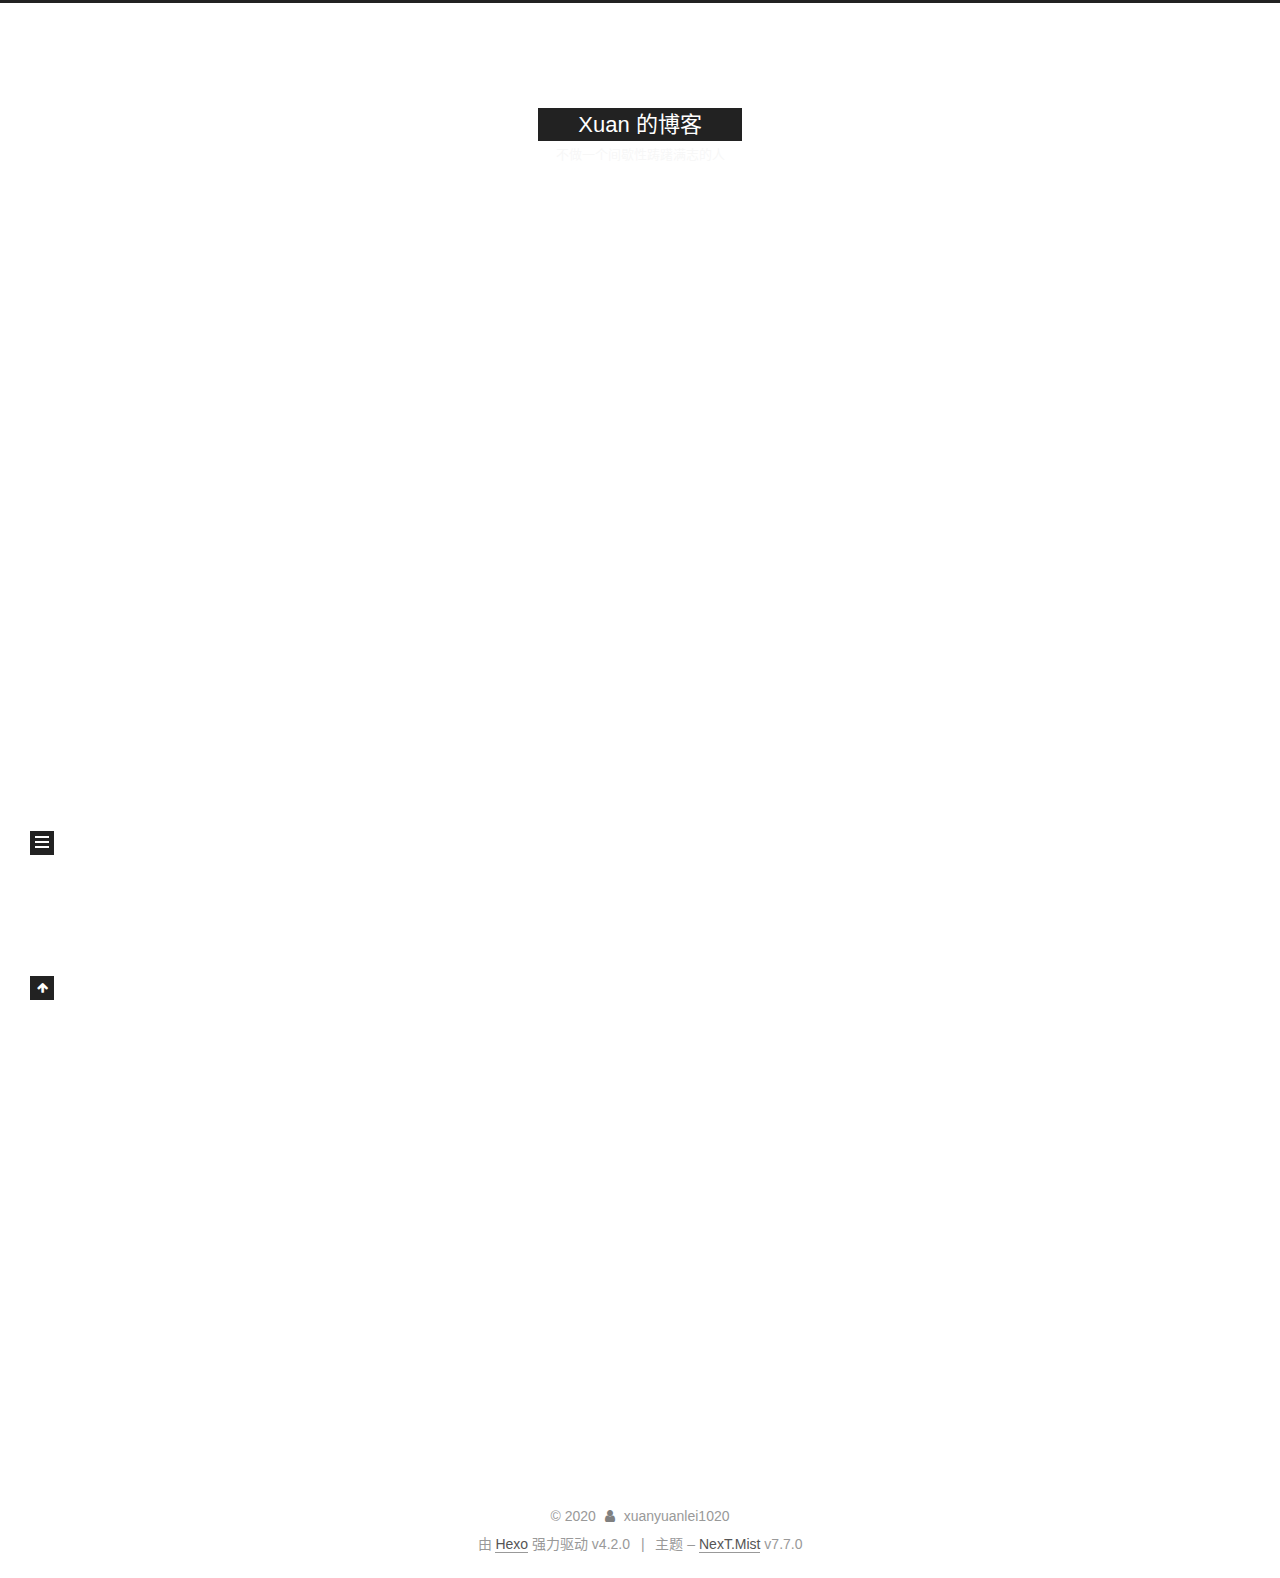
<file: index.html>
<!DOCTYPE html>
<html lang="zh-CN">
<head>
  <meta charset="UTF-8">
<meta name="viewport" content="width=device-width, initial-scale=1, maximum-scale=2">
<meta name="theme-color" content="#222">
<meta name="generator" content="Hexo 4.2.0">
  <link rel="apple-touch-icon" sizes="180x180" href="/images/apple-touch-icon-next.png">
  <link rel="icon" type="image/png" sizes="32x32" href="/images/favicon-32x32-next.png">
  <link rel="icon" type="image/png" sizes="16x16" href="/images/favicon-16x16-next.png">
  <link rel="mask-icon" href="/images/logo.svg" color="#222">

<link rel="stylesheet" href="/css/main.css">


<link rel="stylesheet" href="/lib/font-awesome/css/font-awesome.min.css">


<script id="hexo-configurations">
  var NexT = window.NexT || {};
  var CONFIG = {
    hostname: new URL('http://yoursite.com').hostname,
    root: '/',
    scheme: 'Mist',
    version: '7.7.0',
    exturl: false,
    sidebar: {"position":"left","display":"post","padding":18,"offset":12,"onmobile":false},
    copycode: {"enable":false,"show_result":false,"style":null},
    back2top: {"enable":true,"sidebar":false,"scrollpercent":false},
    bookmark: {"enable":false,"color":"#222","save":"auto"},
    fancybox: false,
    mediumzoom: false,
    lazyload: false,
    pangu: false,
    comments: {"style":"tabs","active":null,"storage":true,"lazyload":false,"nav":null},
    algolia: {
      appID: '',
      apiKey: '',
      indexName: '',
      hits: {"per_page":10},
      labels: {"input_placeholder":"Search for Posts","hits_empty":"We didn't find any results for the search: ${query}","hits_stats":"${hits} results found in ${time} ms"}
    },
    localsearch: {"enable":false,"trigger":"auto","top_n_per_article":1,"unescape":false,"preload":false},
    path: '',
    motion: {"enable":true,"async":false,"transition":{"post_block":"fadeIn","post_header":"slideDownIn","post_body":"slideDownIn","coll_header":"slideLeftIn","sidebar":"slideUpIn"}}
  };
</script>

  <meta name="description" content="在千万人之中遇到你">
<meta property="og:type" content="website">
<meta property="og:title" content="Xuan 的博客">
<meta property="og:url" content="http://yoursite.com/index.html">
<meta property="og:site_name" content="Xuan 的博客">
<meta property="og:description" content="在千万人之中遇到你">
<meta property="og:locale" content="zh_CN">
<meta property="article:author" content="xuanyuanlei1020">
<meta name="twitter:card" content="summary">

<link rel="canonical" href="http://yoursite.com/">


<script id="page-configurations">
  // https://hexo.io/docs/variables.html
  CONFIG.page = {
    sidebar: "",
    isHome: true,
    isPost: false
  };
</script>

  <title>Xuan 的博客</title>
  






  <noscript>
  <style>
  .use-motion .brand,
  .use-motion .menu-item,
  .sidebar-inner,
  .use-motion .post-block,
  .use-motion .pagination,
  .use-motion .comments,
  .use-motion .post-header,
  .use-motion .post-body,
  .use-motion .collection-header { opacity: initial; }

  .use-motion .site-title,
  .use-motion .site-subtitle {
    opacity: initial;
    top: initial;
  }

  .use-motion .logo-line-before i { left: initial; }
  .use-motion .logo-line-after i { right: initial; }
  </style>
</noscript>

</head>

<body itemscope itemtype="http://schema.org/WebPage">
  <div class="container use-motion">
    <div class="headband"></div>

    <header class="header" itemscope itemtype="http://schema.org/WPHeader">
      <div class="header-inner"><div class="site-brand-container">
  <div class="site-meta">

    <div>
      <a href="/" class="brand" rel="start">
        <span class="logo-line-before"><i></i></span>
        <span class="site-title">Xuan 的博客</span>
        <span class="logo-line-after"><i></i></span>
      </a>
    </div>
        <p class="site-subtitle">不做一个间歇性踌躇满志的人</p>
  </div>

  <div class="site-nav-toggle">
    <div class="toggle" aria-label="切换导航栏">
      <span class="toggle-line toggle-line-first"></span>
      <span class="toggle-line toggle-line-middle"></span>
      <span class="toggle-line toggle-line-last"></span>
    </div>
  </div>
</div>


<nav class="site-nav">
  
  <ul id="menu" class="menu">
        <li class="menu-item menu-item-home">

    <a href="/" rel="section"><i class="fa fa-fw fa-home"></i>首页</a>

  </li>
        <li class="menu-item menu-item-about">

    <a href="/about/" rel="section"><i class="fa fa-fw fa-user"></i>关于</a>

  </li>
        <li class="menu-item menu-item-tags">

    <a href="/tags/" rel="section"><i class="fa fa-fw fa-tags"></i>标签</a>

  </li>
        <li class="menu-item menu-item-categories">

    <a href="/categories/" rel="section"><i class="fa fa-fw fa-th"></i>分类</a>

  </li>
        <li class="menu-item menu-item-archives">

    <a href="/archives/" rel="section"><i class="fa fa-fw fa-archive"></i>归档</a>

  </li>
  </ul>

</nav>
</div>
    </header>

    
  <div class="back-to-top">
    <i class="fa fa-arrow-up"></i>
    <span>0%</span>
  </div>


    <main class="main">
      <div class="main-inner">
        <div class="content-wrap">
          

          <div class="content">
            

  <div class="posts-expand">
        
  
  
  <article itemscope itemtype="http://schema.org/Article" class="post-block home" lang="zh-CN">
    <link itemprop="mainEntityOfPage" href="http://yoursite.com/2020/01/09/hello-world/">

    <span hidden itemprop="author" itemscope itemtype="http://schema.org/Person">
      <meta itemprop="image" content="/images/avatar.gif">
      <meta itemprop="name" content="xuanyuanlei1020">
      <meta itemprop="description" content="在千万人之中遇到你">
    </span>

    <span hidden itemprop="publisher" itemscope itemtype="http://schema.org/Organization">
      <meta itemprop="name" content="Xuan 的博客">
    </span>
      <header class="post-header">
        <h1 class="post-title" itemprop="name headline">
          
            <a href="/2020/01/09/hello-world/" class="post-title-link" itemprop="url">Hello World</a>
        </h1>

        <div class="post-meta">
            <span class="post-meta-item">
              <span class="post-meta-item-icon">
                <i class="fa fa-calendar-o"></i>
              </span>
              <span class="post-meta-item-text">发表于</span>

              <time title="创建时间：2020-01-09 22:07:56" itemprop="dateCreated datePublished" datetime="2020-01-09T22:07:56+08:00">2020-01-09</time>
            </span>

          

        </div>
      </header>

    
    
    
    <div class="post-body" itemprop="articleBody">

      
          <p>Welcome to <a href="https://hexo.io/" target="_blank" rel="noopener">Hexo</a>! This is your very first post. Check <a href="https://hexo.io/docs/" target="_blank" rel="noopener">documentation</a> for more info. If you get any problems when using Hexo, you can find the answer in <a href="https://hexo.io/docs/troubleshooting.html" target="_blank" rel="noopener">troubleshooting</a> or you can ask me on <a href="https://github.com/hexojs/hexo/issues" target="_blank" rel="noopener">GitHub</a>.</p>
<h2 id="Quick-Start"><a href="#Quick-Start" class="headerlink" title="Quick Start"></a>Quick Start</h2><h3 id="Create-a-new-post"><a href="#Create-a-new-post" class="headerlink" title="Create a new post"></a>Create a new post</h3><figure class="highlight bash"><table><tr><td class="gutter"><pre><span class="line">1</span><br></pre></td><td class="code"><pre><span class="line">$ hexo new <span class="string">"My New Post"</span></span><br></pre></td></tr></table></figure>

<p>More info: <a href="https://hexo.io/docs/writing.html" target="_blank" rel="noopener">Writing</a></p>
<h3 id="Run-server"><a href="#Run-server" class="headerlink" title="Run server"></a>Run server</h3><figure class="highlight bash"><table><tr><td class="gutter"><pre><span class="line">1</span><br></pre></td><td class="code"><pre><span class="line">$ hexo server</span><br></pre></td></tr></table></figure>

<p>More info: <a href="https://hexo.io/docs/server.html" target="_blank" rel="noopener">Server</a></p>
<h3 id="Generate-static-files"><a href="#Generate-static-files" class="headerlink" title="Generate static files"></a>Generate static files</h3><figure class="highlight bash"><table><tr><td class="gutter"><pre><span class="line">1</span><br></pre></td><td class="code"><pre><span class="line">$ hexo generate</span><br></pre></td></tr></table></figure>

<p>More info: <a href="https://hexo.io/docs/generating.html" target="_blank" rel="noopener">Generating</a></p>
<h3 id="Deploy-to-remote-sites"><a href="#Deploy-to-remote-sites" class="headerlink" title="Deploy to remote sites"></a>Deploy to remote sites</h3><figure class="highlight bash"><table><tr><td class="gutter"><pre><span class="line">1</span><br></pre></td><td class="code"><pre><span class="line">$ hexo deploy</span><br></pre></td></tr></table></figure>

<p>More info: <a href="https://hexo.io/docs/one-command-deployment.html" target="_blank" rel="noopener">Deployment</a></p>

      
    </div>

    
    
    
      <footer class="post-footer">
        <div class="post-eof"></div>
      </footer>
  </article>
  
  
  

  </div>

  



          </div>
          

<script>
  window.addEventListener('tabs:register', () => {
    let activeClass = CONFIG.comments.activeClass;
    if (CONFIG.comments.storage) {
      activeClass = localStorage.getItem('comments_active') || activeClass;
    }
    if (activeClass) {
      let activeTab = document.querySelector(`a[href="#comment-${activeClass}"]`);
      if (activeTab) {
        activeTab.click();
      }
    }
  });
  if (CONFIG.comments.storage) {
    window.addEventListener('tabs:click', event => {
      if (!event.target.matches('.tabs-comment .tab-content .tab-pane')) return;
      let commentClass = event.target.classList[1];
      localStorage.setItem('comments_active', commentClass);
    });
  }
</script>

        </div>
          
  
  <div class="toggle sidebar-toggle">
    <span class="toggle-line toggle-line-first"></span>
    <span class="toggle-line toggle-line-middle"></span>
    <span class="toggle-line toggle-line-last"></span>
  </div>

  <aside class="sidebar">
    <div class="sidebar-inner">

      <ul class="sidebar-nav motion-element">
        <li class="sidebar-nav-toc">
          文章目录
        </li>
        <li class="sidebar-nav-overview">
          站点概览
        </li>
      </ul>

      <!--noindex-->
      <div class="post-toc-wrap sidebar-panel">
      </div>
      <!--/noindex-->

      <div class="site-overview-wrap sidebar-panel">
        <div class="site-author motion-element" itemprop="author" itemscope itemtype="http://schema.org/Person">
  <p class="site-author-name" itemprop="name">xuanyuanlei1020</p>
  <div class="site-description" itemprop="description">在千万人之中遇到你</div>
</div>
<div class="site-state-wrap motion-element">
  <nav class="site-state">
      <div class="site-state-item site-state-posts">
          <a href="/archives/">
        
          <span class="site-state-item-count">1</span>
          <span class="site-state-item-name">日志</span>
        </a>
      </div>
  </nav>
</div>



      </div>

    </div>
  </aside>
  <div id="sidebar-dimmer"></div>


      </div>
    </main>

    <footer class="footer">
      <div class="footer-inner">
        

<div class="copyright">
  
  &copy; 
  <span itemprop="copyrightYear">2020</span>
  <span class="with-love">
    <i class="fa fa-user"></i>
  </span>
  <span class="author" itemprop="copyrightHolder">xuanyuanlei1020</span>
</div>
  <div class="powered-by">由 <a href="https://hexo.io/" class="theme-link" rel="noopener" target="_blank">Hexo</a> 强力驱动 v4.2.0
  </div>
  <span class="post-meta-divider">|</span>
  <div class="theme-info">主题 – <a href="https://mist.theme-next.org/" class="theme-link" rel="noopener" target="_blank">NexT.Mist</a> v7.7.0
  </div>

        








      </div>
    </footer>
  </div>

  
  <script src="/lib/anime.min.js"></script>
  <script src="/lib/velocity/velocity.min.js"></script>
  <script src="/lib/velocity/velocity.ui.min.js"></script>

<script src="/js/utils.js"></script>

<script src="/js/motion.js"></script>


<script src="/js/schemes/muse.js"></script>


<script src="/js/next-boot.js"></script>




  















  

  

</body>
</html>
</file>
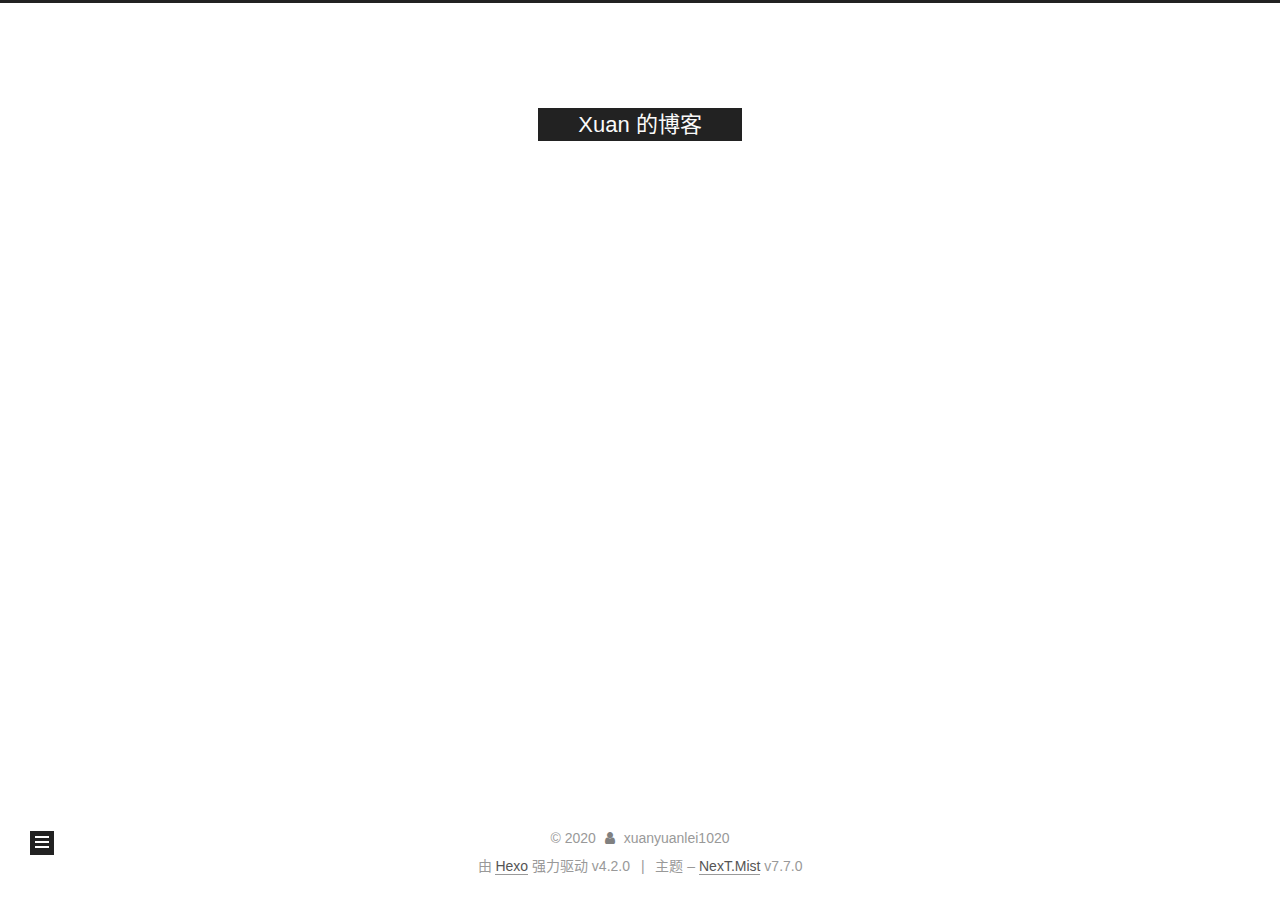
<file: about/index.html>
<!DOCTYPE html>
<html lang="zh-CN">
<head>
  <meta charset="UTF-8">
<meta name="viewport" content="width=device-width, initial-scale=1, maximum-scale=2">
<meta name="theme-color" content="#222">
<meta name="generator" content="Hexo 4.2.0">
  <link rel="apple-touch-icon" sizes="180x180" href="/images/apple-touch-icon-next.png">
  <link rel="icon" type="image/png" sizes="32x32" href="/images/favicon-32x32-next.png">
  <link rel="icon" type="image/png" sizes="16x16" href="/images/favicon-16x16-next.png">
  <link rel="mask-icon" href="/images/logo.svg" color="#222">

<link rel="stylesheet" href="/css/main.css">


<link rel="stylesheet" href="/lib/font-awesome/css/font-awesome.min.css">


<script id="hexo-configurations">
  var NexT = window.NexT || {};
  var CONFIG = {
    hostname: new URL('http://yoursite.com').hostname,
    root: '/',
    scheme: 'Mist',
    version: '7.7.0',
    exturl: false,
    sidebar: {"position":"left","display":"post","padding":18,"offset":12,"onmobile":false},
    copycode: {"enable":false,"show_result":false,"style":null},
    back2top: {"enable":true,"sidebar":false,"scrollpercent":false},
    bookmark: {"enable":false,"color":"#222","save":"auto"},
    fancybox: false,
    mediumzoom: false,
    lazyload: false,
    pangu: false,
    comments: {"style":"tabs","active":null,"storage":true,"lazyload":false,"nav":null},
    algolia: {
      appID: '',
      apiKey: '',
      indexName: '',
      hits: {"per_page":10},
      labels: {"input_placeholder":"Search for Posts","hits_empty":"We didn't find any results for the search: ${query}","hits_stats":"${hits} results found in ${time} ms"}
    },
    localsearch: {"enable":false,"trigger":"auto","top_n_per_article":1,"unescape":false,"preload":false},
    path: '',
    motion: {"enable":true,"async":false,"transition":{"post_block":"fadeIn","post_header":"slideDownIn","post_body":"slideDownIn","coll_header":"slideLeftIn","sidebar":"slideUpIn"}}
  };
</script>

  <meta name="description" content="在千万人之中遇到你">
<meta property="og:type" content="website">
<meta property="og:title" content="about">
<meta property="og:url" content="http://yoursite.com/about/index.html">
<meta property="og:site_name" content="Xuan 的博客">
<meta property="og:description" content="在千万人之中遇到你">
<meta property="og:locale" content="zh_CN">
<meta property="article:published_time" content="2020-01-09T14:55:02.000Z">
<meta property="article:modified_time" content="2020-01-09T14:55:59.771Z">
<meta property="article:author" content="xuanyuanlei1020">
<meta name="twitter:card" content="summary">

<link rel="canonical" href="http://yoursite.com/about/">


<script id="page-configurations">
  // https://hexo.io/docs/variables.html
  CONFIG.page = {
    sidebar: "",
    isHome: false,
    isPost: false
  };
</script>

  <title>about | Xuan 的博客
  </title>
  






  <noscript>
  <style>
  .use-motion .brand,
  .use-motion .menu-item,
  .sidebar-inner,
  .use-motion .post-block,
  .use-motion .pagination,
  .use-motion .comments,
  .use-motion .post-header,
  .use-motion .post-body,
  .use-motion .collection-header { opacity: initial; }

  .use-motion .site-title,
  .use-motion .site-subtitle {
    opacity: initial;
    top: initial;
  }

  .use-motion .logo-line-before i { left: initial; }
  .use-motion .logo-line-after i { right: initial; }
  </style>
</noscript>

</head>

<body itemscope itemtype="http://schema.org/WebPage">
  <div class="container use-motion">
    <div class="headband"></div>

    <header class="header" itemscope itemtype="http://schema.org/WPHeader">
      <div class="header-inner"><div class="site-brand-container">
  <div class="site-meta">

    <div>
      <a href="/" class="brand" rel="start">
        <span class="logo-line-before"><i></i></span>
        <span class="site-title">Xuan 的博客</span>
        <span class="logo-line-after"><i></i></span>
      </a>
    </div>
        <p class="site-subtitle">不做一个间歇性踌躇满志的人</p>
  </div>

  <div class="site-nav-toggle">
    <div class="toggle" aria-label="切换导航栏">
      <span class="toggle-line toggle-line-first"></span>
      <span class="toggle-line toggle-line-middle"></span>
      <span class="toggle-line toggle-line-last"></span>
    </div>
  </div>
</div>


<nav class="site-nav">
  
  <ul id="menu" class="menu">
        <li class="menu-item menu-item-home">

    <a href="/" rel="section"><i class="fa fa-fw fa-home"></i>首页</a>

  </li>
        <li class="menu-item menu-item-about">

    <a href="/about/" rel="section"><i class="fa fa-fw fa-user"></i>关于</a>

  </li>
        <li class="menu-item menu-item-tags">

    <a href="/tags/" rel="section"><i class="fa fa-fw fa-tags"></i>标签</a>

  </li>
        <li class="menu-item menu-item-categories">

    <a href="/categories/" rel="section"><i class="fa fa-fw fa-th"></i>分类</a>

  </li>
        <li class="menu-item menu-item-archives">

    <a href="/archives/" rel="section"><i class="fa fa-fw fa-archive"></i>归档</a>

  </li>
  </ul>

</nav>
</div>
    </header>

    
  <div class="back-to-top">
    <i class="fa fa-arrow-up"></i>
    <span>0%</span>
  </div>


    <main class="main">
      <div class="main-inner">
        <div class="content-wrap">
          
  
  

          <div class="content">
            

  <div class="posts-expand">
    
    
    
    <div class="post-block" lang="zh-CN">
      <header class="post-header">

<h1 class="post-title" itemprop="name headline">about
</h1>

<div class="post-meta">
  

</div>

</header>

      
      
      
      <div class="post-body">
          
      </div>
      
      
      
    </div>
    

    
    
    
  </div>


          </div>
          

<script>
  window.addEventListener('tabs:register', () => {
    let activeClass = CONFIG.comments.activeClass;
    if (CONFIG.comments.storage) {
      activeClass = localStorage.getItem('comments_active') || activeClass;
    }
    if (activeClass) {
      let activeTab = document.querySelector(`a[href="#comment-${activeClass}"]`);
      if (activeTab) {
        activeTab.click();
      }
    }
  });
  if (CONFIG.comments.storage) {
    window.addEventListener('tabs:click', event => {
      if (!event.target.matches('.tabs-comment .tab-content .tab-pane')) return;
      let commentClass = event.target.classList[1];
      localStorage.setItem('comments_active', commentClass);
    });
  }
</script>

        </div>
          
  
  <div class="toggle sidebar-toggle">
    <span class="toggle-line toggle-line-first"></span>
    <span class="toggle-line toggle-line-middle"></span>
    <span class="toggle-line toggle-line-last"></span>
  </div>

  <aside class="sidebar">
    <div class="sidebar-inner">

      <ul class="sidebar-nav motion-element">
        <li class="sidebar-nav-toc">
          文章目录
        </li>
        <li class="sidebar-nav-overview">
          站点概览
        </li>
      </ul>

      <!--noindex-->
      <div class="post-toc-wrap sidebar-panel">
      </div>
      <!--/noindex-->

      <div class="site-overview-wrap sidebar-panel">
        <div class="site-author motion-element" itemprop="author" itemscope itemtype="http://schema.org/Person">
  <p class="site-author-name" itemprop="name">xuanyuanlei1020</p>
  <div class="site-description" itemprop="description">在千万人之中遇到你</div>
</div>
<div class="site-state-wrap motion-element">
  <nav class="site-state">
      <div class="site-state-item site-state-posts">
          <a href="/archives/">
        
          <span class="site-state-item-count">1</span>
          <span class="site-state-item-name">日志</span>
        </a>
      </div>
  </nav>
</div>



      </div>

    </div>
  </aside>
  <div id="sidebar-dimmer"></div>


      </div>
    </main>

    <footer class="footer">
      <div class="footer-inner">
        

<div class="copyright">
  
  &copy; 
  <span itemprop="copyrightYear">2020</span>
  <span class="with-love">
    <i class="fa fa-user"></i>
  </span>
  <span class="author" itemprop="copyrightHolder">xuanyuanlei1020</span>
</div>
  <div class="powered-by">由 <a href="https://hexo.io/" class="theme-link" rel="noopener" target="_blank">Hexo</a> 强力驱动 v4.2.0
  </div>
  <span class="post-meta-divider">|</span>
  <div class="theme-info">主题 – <a href="https://mist.theme-next.org/" class="theme-link" rel="noopener" target="_blank">NexT.Mist</a> v7.7.0
  </div>

        








      </div>
    </footer>
  </div>

  
  <script src="/lib/anime.min.js"></script>
  <script src="/lib/velocity/velocity.min.js"></script>
  <script src="/lib/velocity/velocity.ui.min.js"></script>

<script src="/js/utils.js"></script>

<script src="/js/motion.js"></script>


<script src="/js/schemes/muse.js"></script>


<script src="/js/next-boot.js"></script>




  















  

  

</body>
</html>
</file>
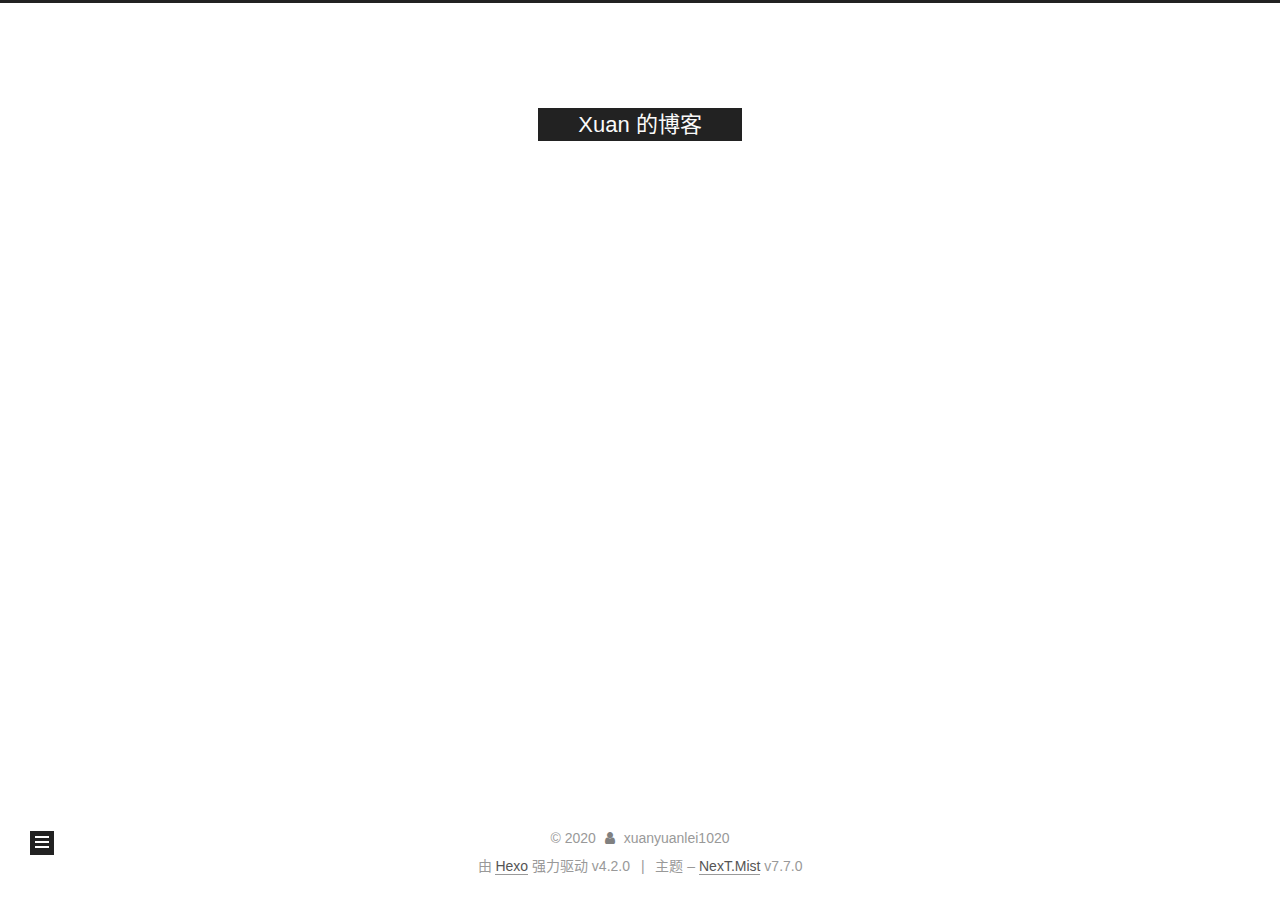
<file: archives/index.html>
<!DOCTYPE html>
<html lang="zh-CN">
<head>
  <meta charset="UTF-8">
<meta name="viewport" content="width=device-width, initial-scale=1, maximum-scale=2">
<meta name="theme-color" content="#222">
<meta name="generator" content="Hexo 4.2.0">
  <link rel="apple-touch-icon" sizes="180x180" href="/images/apple-touch-icon-next.png">
  <link rel="icon" type="image/png" sizes="32x32" href="/images/favicon-32x32-next.png">
  <link rel="icon" type="image/png" sizes="16x16" href="/images/favicon-16x16-next.png">
  <link rel="mask-icon" href="/images/logo.svg" color="#222">

<link rel="stylesheet" href="/css/main.css">


<link rel="stylesheet" href="/lib/font-awesome/css/font-awesome.min.css">


<script id="hexo-configurations">
  var NexT = window.NexT || {};
  var CONFIG = {
    hostname: new URL('http://yoursite.com').hostname,
    root: '/',
    scheme: 'Mist',
    version: '7.7.0',
    exturl: false,
    sidebar: {"position":"left","display":"post","padding":18,"offset":12,"onmobile":false},
    copycode: {"enable":false,"show_result":false,"style":null},
    back2top: {"enable":true,"sidebar":false,"scrollpercent":false},
    bookmark: {"enable":false,"color":"#222","save":"auto"},
    fancybox: false,
    mediumzoom: false,
    lazyload: false,
    pangu: false,
    comments: {"style":"tabs","active":null,"storage":true,"lazyload":false,"nav":null},
    algolia: {
      appID: '',
      apiKey: '',
      indexName: '',
      hits: {"per_page":10},
      labels: {"input_placeholder":"Search for Posts","hits_empty":"We didn't find any results for the search: ${query}","hits_stats":"${hits} results found in ${time} ms"}
    },
    localsearch: {"enable":false,"trigger":"auto","top_n_per_article":1,"unescape":false,"preload":false},
    path: '',
    motion: {"enable":true,"async":false,"transition":{"post_block":"fadeIn","post_header":"slideDownIn","post_body":"slideDownIn","coll_header":"slideLeftIn","sidebar":"slideUpIn"}}
  };
</script>

  <meta name="description" content="在千万人之中遇到你">
<meta property="og:type" content="website">
<meta property="og:title" content="Xuan 的博客">
<meta property="og:url" content="http://yoursite.com/archives/index.html">
<meta property="og:site_name" content="Xuan 的博客">
<meta property="og:description" content="在千万人之中遇到你">
<meta property="og:locale" content="zh_CN">
<meta property="article:author" content="xuanyuanlei1020">
<meta name="twitter:card" content="summary">

<link rel="canonical" href="http://yoursite.com/archives/">


<script id="page-configurations">
  // https://hexo.io/docs/variables.html
  CONFIG.page = {
    sidebar: "",
    isHome: false,
    isPost: false
  };
</script>

  <title>归档 | Xuan 的博客</title>
  






  <noscript>
  <style>
  .use-motion .brand,
  .use-motion .menu-item,
  .sidebar-inner,
  .use-motion .post-block,
  .use-motion .pagination,
  .use-motion .comments,
  .use-motion .post-header,
  .use-motion .post-body,
  .use-motion .collection-header { opacity: initial; }

  .use-motion .site-title,
  .use-motion .site-subtitle {
    opacity: initial;
    top: initial;
  }

  .use-motion .logo-line-before i { left: initial; }
  .use-motion .logo-line-after i { right: initial; }
  </style>
</noscript>

</head>

<body itemscope itemtype="http://schema.org/WebPage">
  <div class="container use-motion">
    <div class="headband"></div>

    <header class="header" itemscope itemtype="http://schema.org/WPHeader">
      <div class="header-inner"><div class="site-brand-container">
  <div class="site-meta">

    <div>
      <a href="/" class="brand" rel="start">
        <span class="logo-line-before"><i></i></span>
        <span class="site-title">Xuan 的博客</span>
        <span class="logo-line-after"><i></i></span>
      </a>
    </div>
        <p class="site-subtitle">不做一个间歇性踌躇满志的人</p>
  </div>

  <div class="site-nav-toggle">
    <div class="toggle" aria-label="切换导航栏">
      <span class="toggle-line toggle-line-first"></span>
      <span class="toggle-line toggle-line-middle"></span>
      <span class="toggle-line toggle-line-last"></span>
    </div>
  </div>
</div>


<nav class="site-nav">
  
  <ul id="menu" class="menu">
        <li class="menu-item menu-item-home">

    <a href="/" rel="section"><i class="fa fa-fw fa-home"></i>首页</a>

  </li>
        <li class="menu-item menu-item-about">

    <a href="/about/" rel="section"><i class="fa fa-fw fa-user"></i>关于</a>

  </li>
        <li class="menu-item menu-item-tags">

    <a href="/tags/" rel="section"><i class="fa fa-fw fa-tags"></i>标签</a>

  </li>
        <li class="menu-item menu-item-categories">

    <a href="/categories/" rel="section"><i class="fa fa-fw fa-th"></i>分类</a>

  </li>
        <li class="menu-item menu-item-archives">

    <a href="/archives/" rel="section"><i class="fa fa-fw fa-archive"></i>归档</a>

  </li>
  </ul>

</nav>
</div>
    </header>

    
  <div class="back-to-top">
    <i class="fa fa-arrow-up"></i>
    <span>0%</span>
  </div>


    <main class="main">
      <div class="main-inner">
        <div class="content-wrap">
          

          <div class="content">
            

  
  
  
  <div class="post-block">
    <div class="posts-collapse">
      <div class="collection-title">
        <span class="collection-header">嗯..! 目前共计 1 篇日志。 继续努力。</span>
      </div>

      
    <div class="collection-year">
      <h1 class="collection-header">2020</h1>
    </div>

  <article itemscope itemtype="http://schema.org/Article">
    <header class="post-header">

      <div class="post-meta">
        <time itemprop="dateCreated"
              datetime="2020-01-09T22:07:56+08:00"
              content="2020-01-09">
          01-09
        </time>
      </div>

      <h2 class="post-title">
          <a class="post-title-link" href="/2020/01/09/hello-world/" itemprop="url">
            <span itemprop="name">Hello World</span>
          </a>
      </h2>

    </header>
  </article>


    </div>
  </div>
  
  
  

  



          </div>
          

<script>
  window.addEventListener('tabs:register', () => {
    let activeClass = CONFIG.comments.activeClass;
    if (CONFIG.comments.storage) {
      activeClass = localStorage.getItem('comments_active') || activeClass;
    }
    if (activeClass) {
      let activeTab = document.querySelector(`a[href="#comment-${activeClass}"]`);
      if (activeTab) {
        activeTab.click();
      }
    }
  });
  if (CONFIG.comments.storage) {
    window.addEventListener('tabs:click', event => {
      if (!event.target.matches('.tabs-comment .tab-content .tab-pane')) return;
      let commentClass = event.target.classList[1];
      localStorage.setItem('comments_active', commentClass);
    });
  }
</script>

        </div>
          
  
  <div class="toggle sidebar-toggle">
    <span class="toggle-line toggle-line-first"></span>
    <span class="toggle-line toggle-line-middle"></span>
    <span class="toggle-line toggle-line-last"></span>
  </div>

  <aside class="sidebar">
    <div class="sidebar-inner">

      <ul class="sidebar-nav motion-element">
        <li class="sidebar-nav-toc">
          文章目录
        </li>
        <li class="sidebar-nav-overview">
          站点概览
        </li>
      </ul>

      <!--noindex-->
      <div class="post-toc-wrap sidebar-panel">
      </div>
      <!--/noindex-->

      <div class="site-overview-wrap sidebar-panel">
        <div class="site-author motion-element" itemprop="author" itemscope itemtype="http://schema.org/Person">
  <p class="site-author-name" itemprop="name">xuanyuanlei1020</p>
  <div class="site-description" itemprop="description">在千万人之中遇到你</div>
</div>
<div class="site-state-wrap motion-element">
  <nav class="site-state">
      <div class="site-state-item site-state-posts">
          <a href="/archives/">
        
          <span class="site-state-item-count">1</span>
          <span class="site-state-item-name">日志</span>
        </a>
      </div>
  </nav>
</div>



      </div>

    </div>
  </aside>
  <div id="sidebar-dimmer"></div>


      </div>
    </main>

    <footer class="footer">
      <div class="footer-inner">
        

<div class="copyright">
  
  &copy; 
  <span itemprop="copyrightYear">2020</span>
  <span class="with-love">
    <i class="fa fa-user"></i>
  </span>
  <span class="author" itemprop="copyrightHolder">xuanyuanlei1020</span>
</div>
  <div class="powered-by">由 <a href="https://hexo.io/" class="theme-link" rel="noopener" target="_blank">Hexo</a> 强力驱动 v4.2.0
  </div>
  <span class="post-meta-divider">|</span>
  <div class="theme-info">主题 – <a href="https://mist.theme-next.org/" class="theme-link" rel="noopener" target="_blank">NexT.Mist</a> v7.7.0
  </div>

        








      </div>
    </footer>
  </div>

  
  <script src="/lib/anime.min.js"></script>
  <script src="/lib/velocity/velocity.min.js"></script>
  <script src="/lib/velocity/velocity.ui.min.js"></script>

<script src="/js/utils.js"></script>

<script src="/js/motion.js"></script>


<script src="/js/schemes/muse.js"></script>


<script src="/js/next-boot.js"></script>




  















  

  

</body>
</html>
</file>
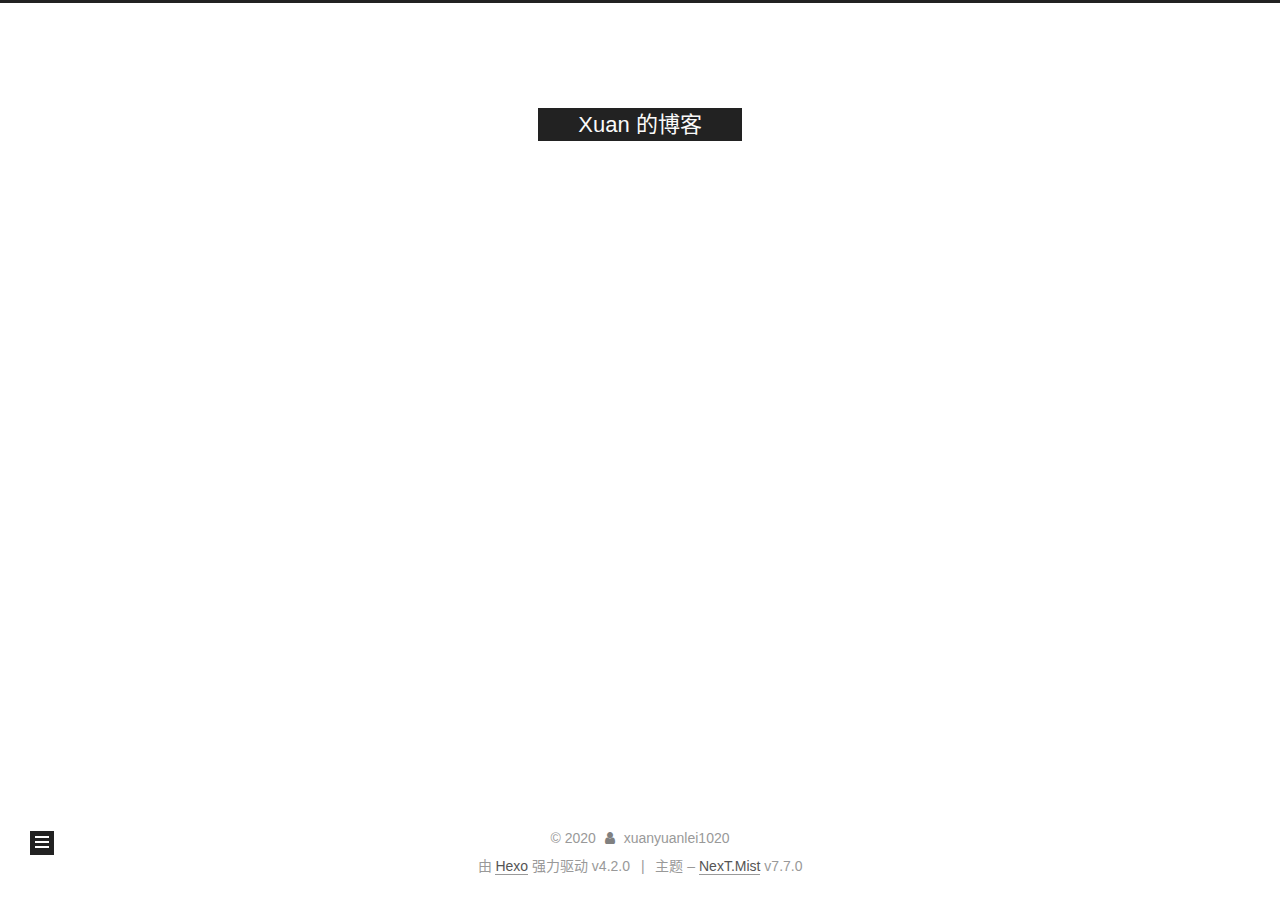
<file: categories/index.html>
<!DOCTYPE html>
<html lang="zh-CN">
<head>
  <meta charset="UTF-8">
<meta name="viewport" content="width=device-width, initial-scale=1, maximum-scale=2">
<meta name="theme-color" content="#222">
<meta name="generator" content="Hexo 4.2.0">
  <link rel="apple-touch-icon" sizes="180x180" href="/images/apple-touch-icon-next.png">
  <link rel="icon" type="image/png" sizes="32x32" href="/images/favicon-32x32-next.png">
  <link rel="icon" type="image/png" sizes="16x16" href="/images/favicon-16x16-next.png">
  <link rel="mask-icon" href="/images/logo.svg" color="#222">

<link rel="stylesheet" href="/css/main.css">


<link rel="stylesheet" href="/lib/font-awesome/css/font-awesome.min.css">


<script id="hexo-configurations">
  var NexT = window.NexT || {};
  var CONFIG = {
    hostname: new URL('http://yoursite.com').hostname,
    root: '/',
    scheme: 'Mist',
    version: '7.7.0',
    exturl: false,
    sidebar: {"position":"left","display":"post","padding":18,"offset":12,"onmobile":false},
    copycode: {"enable":false,"show_result":false,"style":null},
    back2top: {"enable":true,"sidebar":false,"scrollpercent":false},
    bookmark: {"enable":false,"color":"#222","save":"auto"},
    fancybox: false,
    mediumzoom: false,
    lazyload: false,
    pangu: false,
    comments: {"style":"tabs","active":null,"storage":true,"lazyload":false,"nav":null},
    algolia: {
      appID: '',
      apiKey: '',
      indexName: '',
      hits: {"per_page":10},
      labels: {"input_placeholder":"Search for Posts","hits_empty":"We didn't find any results for the search: ${query}","hits_stats":"${hits} results found in ${time} ms"}
    },
    localsearch: {"enable":false,"trigger":"auto","top_n_per_article":1,"unescape":false,"preload":false},
    path: '',
    motion: {"enable":true,"async":false,"transition":{"post_block":"fadeIn","post_header":"slideDownIn","post_body":"slideDownIn","coll_header":"slideLeftIn","sidebar":"slideUpIn"}}
  };
</script>

  <meta name="description" content="在千万人之中遇到你">
<meta property="og:type" content="website">
<meta property="og:title" content="categories">
<meta property="og:url" content="http://yoursite.com/categories/index.html">
<meta property="og:site_name" content="Xuan 的博客">
<meta property="og:description" content="在千万人之中遇到你">
<meta property="og:locale" content="zh_CN">
<meta property="article:published_time" content="2020-01-09T14:55:30.000Z">
<meta property="article:modified_time" content="2020-01-09T14:56:27.707Z">
<meta property="article:author" content="xuanyuanlei1020">
<meta name="twitter:card" content="summary">

<link rel="canonical" href="http://yoursite.com/categories/">


<script id="page-configurations">
  // https://hexo.io/docs/variables.html
  CONFIG.page = {
    sidebar: "",
    isHome: false,
    isPost: false
  };
</script>

  <title>categories | Xuan 的博客
  </title>
  






  <noscript>
  <style>
  .use-motion .brand,
  .use-motion .menu-item,
  .sidebar-inner,
  .use-motion .post-block,
  .use-motion .pagination,
  .use-motion .comments,
  .use-motion .post-header,
  .use-motion .post-body,
  .use-motion .collection-header { opacity: initial; }

  .use-motion .site-title,
  .use-motion .site-subtitle {
    opacity: initial;
    top: initial;
  }

  .use-motion .logo-line-before i { left: initial; }
  .use-motion .logo-line-after i { right: initial; }
  </style>
</noscript>

</head>

<body itemscope itemtype="http://schema.org/WebPage">
  <div class="container use-motion">
    <div class="headband"></div>

    <header class="header" itemscope itemtype="http://schema.org/WPHeader">
      <div class="header-inner"><div class="site-brand-container">
  <div class="site-meta">

    <div>
      <a href="/" class="brand" rel="start">
        <span class="logo-line-before"><i></i></span>
        <span class="site-title">Xuan 的博客</span>
        <span class="logo-line-after"><i></i></span>
      </a>
    </div>
        <p class="site-subtitle">不做一个间歇性踌躇满志的人</p>
  </div>

  <div class="site-nav-toggle">
    <div class="toggle" aria-label="切换导航栏">
      <span class="toggle-line toggle-line-first"></span>
      <span class="toggle-line toggle-line-middle"></span>
      <span class="toggle-line toggle-line-last"></span>
    </div>
  </div>
</div>


<nav class="site-nav">
  
  <ul id="menu" class="menu">
        <li class="menu-item menu-item-home">

    <a href="/" rel="section"><i class="fa fa-fw fa-home"></i>首页</a>

  </li>
        <li class="menu-item menu-item-about">

    <a href="/about/" rel="section"><i class="fa fa-fw fa-user"></i>关于</a>

  </li>
        <li class="menu-item menu-item-tags">

    <a href="/tags/" rel="section"><i class="fa fa-fw fa-tags"></i>标签</a>

  </li>
        <li class="menu-item menu-item-categories">

    <a href="/categories/" rel="section"><i class="fa fa-fw fa-th"></i>分类</a>

  </li>
        <li class="menu-item menu-item-archives">

    <a href="/archives/" rel="section"><i class="fa fa-fw fa-archive"></i>归档</a>

  </li>
  </ul>

</nav>
</div>
    </header>

    
  <div class="back-to-top">
    <i class="fa fa-arrow-up"></i>
    <span>0%</span>
  </div>


    <main class="main">
      <div class="main-inner">
        <div class="content-wrap">
          
  
  

          <div class="content">
            

  <div class="posts-expand">
    
    
    
    <div class="post-block" lang="zh-CN">
      <header class="post-header">

<h1 class="post-title" itemprop="name headline">categories
</h1>

<div class="post-meta">
  

</div>

</header>

      
      
      
      <div class="post-body">
          <div class="category-all-page">
            <div class="category-all-title">
              暂无分类
            </div>
            <div class="category-all">
              
            </div>
          </div>
        
      </div>
      
      
      
    </div>
    

    
    
    
  </div>


          </div>
          

<script>
  window.addEventListener('tabs:register', () => {
    let activeClass = CONFIG.comments.activeClass;
    if (CONFIG.comments.storage) {
      activeClass = localStorage.getItem('comments_active') || activeClass;
    }
    if (activeClass) {
      let activeTab = document.querySelector(`a[href="#comment-${activeClass}"]`);
      if (activeTab) {
        activeTab.click();
      }
    }
  });
  if (CONFIG.comments.storage) {
    window.addEventListener('tabs:click', event => {
      if (!event.target.matches('.tabs-comment .tab-content .tab-pane')) return;
      let commentClass = event.target.classList[1];
      localStorage.setItem('comments_active', commentClass);
    });
  }
</script>

        </div>
          
  
  <div class="toggle sidebar-toggle">
    <span class="toggle-line toggle-line-first"></span>
    <span class="toggle-line toggle-line-middle"></span>
    <span class="toggle-line toggle-line-last"></span>
  </div>

  <aside class="sidebar">
    <div class="sidebar-inner">

      <ul class="sidebar-nav motion-element">
        <li class="sidebar-nav-toc">
          文章目录
        </li>
        <li class="sidebar-nav-overview">
          站点概览
        </li>
      </ul>

      <!--noindex-->
      <div class="post-toc-wrap sidebar-panel">
      </div>
      <!--/noindex-->

      <div class="site-overview-wrap sidebar-panel">
        <div class="site-author motion-element" itemprop="author" itemscope itemtype="http://schema.org/Person">
  <p class="site-author-name" itemprop="name">xuanyuanlei1020</p>
  <div class="site-description" itemprop="description">在千万人之中遇到你</div>
</div>
<div class="site-state-wrap motion-element">
  <nav class="site-state">
      <div class="site-state-item site-state-posts">
          <a href="/archives/">
        
          <span class="site-state-item-count">1</span>
          <span class="site-state-item-name">日志</span>
        </a>
      </div>
  </nav>
</div>



      </div>

    </div>
  </aside>
  <div id="sidebar-dimmer"></div>


      </div>
    </main>

    <footer class="footer">
      <div class="footer-inner">
        

<div class="copyright">
  
  &copy; 
  <span itemprop="copyrightYear">2020</span>
  <span class="with-love">
    <i class="fa fa-user"></i>
  </span>
  <span class="author" itemprop="copyrightHolder">xuanyuanlei1020</span>
</div>
  <div class="powered-by">由 <a href="https://hexo.io/" class="theme-link" rel="noopener" target="_blank">Hexo</a> 强力驱动 v4.2.0
  </div>
  <span class="post-meta-divider">|</span>
  <div class="theme-info">主题 – <a href="https://mist.theme-next.org/" class="theme-link" rel="noopener" target="_blank">NexT.Mist</a> v7.7.0
  </div>

        








      </div>
    </footer>
  </div>

  
  <script src="/lib/anime.min.js"></script>
  <script src="/lib/velocity/velocity.min.js"></script>
  <script src="/lib/velocity/velocity.ui.min.js"></script>

<script src="/js/utils.js"></script>

<script src="/js/motion.js"></script>


<script src="/js/schemes/muse.js"></script>


<script src="/js/next-boot.js"></script>




  















  

  

</body>
</html>
</file>
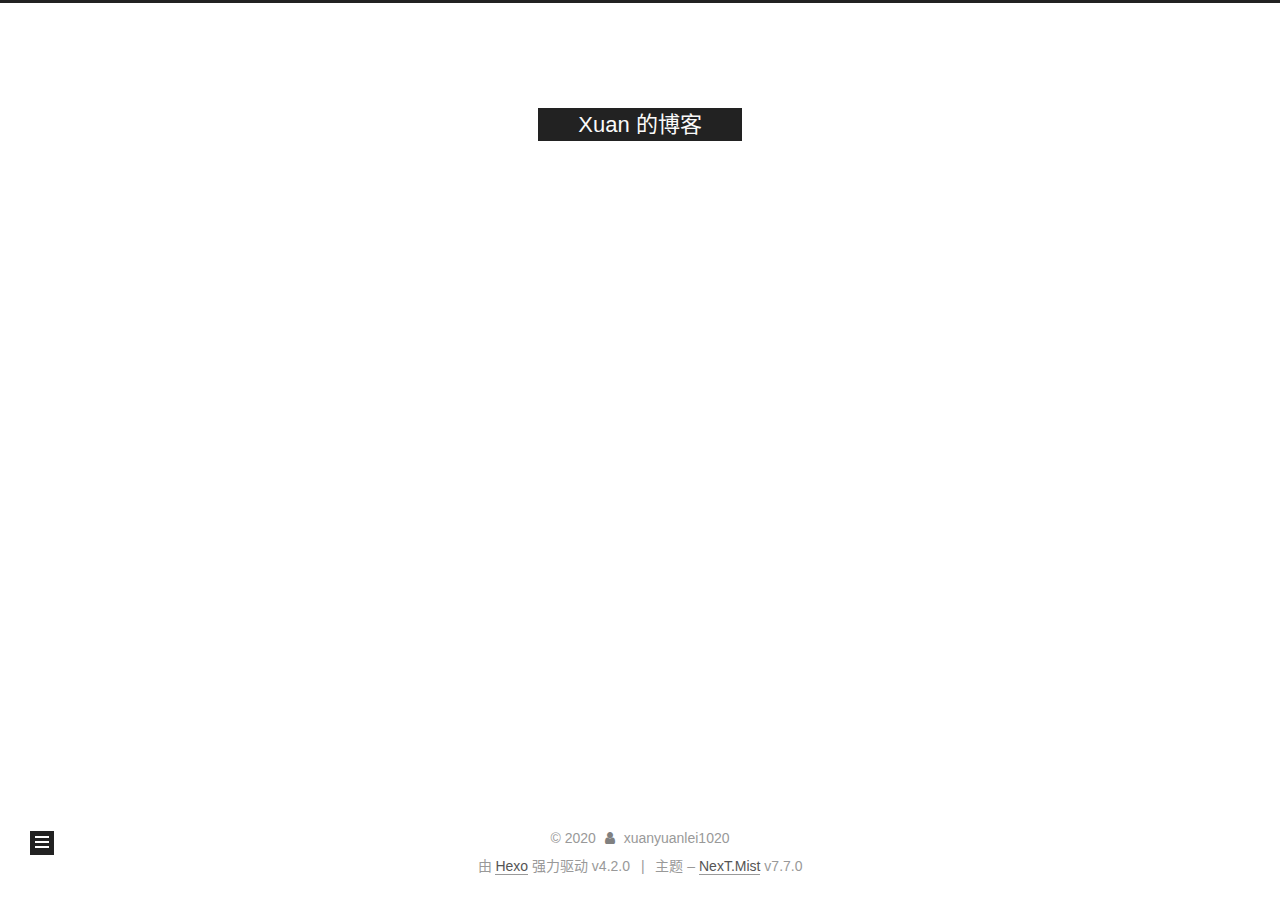
<file: tags/index.html>
<!DOCTYPE html>
<html lang="zh-CN">
<head>
  <meta charset="UTF-8">
<meta name="viewport" content="width=device-width, initial-scale=1, maximum-scale=2">
<meta name="theme-color" content="#222">
<meta name="generator" content="Hexo 4.2.0">
  <link rel="apple-touch-icon" sizes="180x180" href="/images/apple-touch-icon-next.png">
  <link rel="icon" type="image/png" sizes="32x32" href="/images/favicon-32x32-next.png">
  <link rel="icon" type="image/png" sizes="16x16" href="/images/favicon-16x16-next.png">
  <link rel="mask-icon" href="/images/logo.svg" color="#222">

<link rel="stylesheet" href="/css/main.css">


<link rel="stylesheet" href="/lib/font-awesome/css/font-awesome.min.css">


<script id="hexo-configurations">
  var NexT = window.NexT || {};
  var CONFIG = {
    hostname: new URL('http://yoursite.com').hostname,
    root: '/',
    scheme: 'Mist',
    version: '7.7.0',
    exturl: false,
    sidebar: {"position":"left","display":"post","padding":18,"offset":12,"onmobile":false},
    copycode: {"enable":false,"show_result":false,"style":null},
    back2top: {"enable":true,"sidebar":false,"scrollpercent":false},
    bookmark: {"enable":false,"color":"#222","save":"auto"},
    fancybox: false,
    mediumzoom: false,
    lazyload: false,
    pangu: false,
    comments: {"style":"tabs","active":null,"storage":true,"lazyload":false,"nav":null},
    algolia: {
      appID: '',
      apiKey: '',
      indexName: '',
      hits: {"per_page":10},
      labels: {"input_placeholder":"Search for Posts","hits_empty":"We didn't find any results for the search: ${query}","hits_stats":"${hits} results found in ${time} ms"}
    },
    localsearch: {"enable":false,"trigger":"auto","top_n_per_article":1,"unescape":false,"preload":false},
    path: '',
    motion: {"enable":true,"async":false,"transition":{"post_block":"fadeIn","post_header":"slideDownIn","post_body":"slideDownIn","coll_header":"slideLeftIn","sidebar":"slideUpIn"}}
  };
</script>

  <meta name="description" content="在千万人之中遇到你">
<meta property="og:type" content="website">
<meta property="og:title" content="tags">
<meta property="og:url" content="http://yoursite.com/tags/index.html">
<meta property="og:site_name" content="Xuan 的博客">
<meta property="og:description" content="在千万人之中遇到你">
<meta property="og:locale" content="zh_CN">
<meta property="article:published_time" content="2020-01-09T14:55:15.000Z">
<meta property="article:modified_time" content="2020-01-09T14:56:15.128Z">
<meta property="article:author" content="xuanyuanlei1020">
<meta name="twitter:card" content="summary">

<link rel="canonical" href="http://yoursite.com/tags/">


<script id="page-configurations">
  // https://hexo.io/docs/variables.html
  CONFIG.page = {
    sidebar: "",
    isHome: false,
    isPost: false
  };
</script>

  <title>tags | Xuan 的博客
  </title>
  






  <noscript>
  <style>
  .use-motion .brand,
  .use-motion .menu-item,
  .sidebar-inner,
  .use-motion .post-block,
  .use-motion .pagination,
  .use-motion .comments,
  .use-motion .post-header,
  .use-motion .post-body,
  .use-motion .collection-header { opacity: initial; }

  .use-motion .site-title,
  .use-motion .site-subtitle {
    opacity: initial;
    top: initial;
  }

  .use-motion .logo-line-before i { left: initial; }
  .use-motion .logo-line-after i { right: initial; }
  </style>
</noscript>

</head>

<body itemscope itemtype="http://schema.org/WebPage">
  <div class="container use-motion">
    <div class="headband"></div>

    <header class="header" itemscope itemtype="http://schema.org/WPHeader">
      <div class="header-inner"><div class="site-brand-container">
  <div class="site-meta">

    <div>
      <a href="/" class="brand" rel="start">
        <span class="logo-line-before"><i></i></span>
        <span class="site-title">Xuan 的博客</span>
        <span class="logo-line-after"><i></i></span>
      </a>
    </div>
        <p class="site-subtitle">不做一个间歇性踌躇满志的人</p>
  </div>

  <div class="site-nav-toggle">
    <div class="toggle" aria-label="切换导航栏">
      <span class="toggle-line toggle-line-first"></span>
      <span class="toggle-line toggle-line-middle"></span>
      <span class="toggle-line toggle-line-last"></span>
    </div>
  </div>
</div>


<nav class="site-nav">
  
  <ul id="menu" class="menu">
        <li class="menu-item menu-item-home">

    <a href="/" rel="section"><i class="fa fa-fw fa-home"></i>首页</a>

  </li>
        <li class="menu-item menu-item-about">

    <a href="/about/" rel="section"><i class="fa fa-fw fa-user"></i>关于</a>

  </li>
        <li class="menu-item menu-item-tags">

    <a href="/tags/" rel="section"><i class="fa fa-fw fa-tags"></i>标签</a>

  </li>
        <li class="menu-item menu-item-categories">

    <a href="/categories/" rel="section"><i class="fa fa-fw fa-th"></i>分类</a>

  </li>
        <li class="menu-item menu-item-archives">

    <a href="/archives/" rel="section"><i class="fa fa-fw fa-archive"></i>归档</a>

  </li>
  </ul>

</nav>
</div>
    </header>

    
  <div class="back-to-top">
    <i class="fa fa-arrow-up"></i>
    <span>0%</span>
  </div>


    <main class="main">
      <div class="main-inner">
        <div class="content-wrap">
          
  
  

          <div class="content">
            

  <div class="posts-expand">
    
    
    
    <div class="post-block" lang="zh-CN">
      <header class="post-header">

<h1 class="post-title" itemprop="name headline">tags
</h1>

<div class="post-meta">
  

</div>

</header>

      
      
      
      <div class="post-body">
          <div class="tag-cloud">
            <div class="tag-cloud-title">
              暂无标签
            </div>
            <div class="tag-cloud-tags">
              
            </div>
          </div>
        
      </div>
      
      
      
    </div>
    

    
    
    
  </div>


          </div>
          

<script>
  window.addEventListener('tabs:register', () => {
    let activeClass = CONFIG.comments.activeClass;
    if (CONFIG.comments.storage) {
      activeClass = localStorage.getItem('comments_active') || activeClass;
    }
    if (activeClass) {
      let activeTab = document.querySelector(`a[href="#comment-${activeClass}"]`);
      if (activeTab) {
        activeTab.click();
      }
    }
  });
  if (CONFIG.comments.storage) {
    window.addEventListener('tabs:click', event => {
      if (!event.target.matches('.tabs-comment .tab-content .tab-pane')) return;
      let commentClass = event.target.classList[1];
      localStorage.setItem('comments_active', commentClass);
    });
  }
</script>

        </div>
          
  
  <div class="toggle sidebar-toggle">
    <span class="toggle-line toggle-line-first"></span>
    <span class="toggle-line toggle-line-middle"></span>
    <span class="toggle-line toggle-line-last"></span>
  </div>

  <aside class="sidebar">
    <div class="sidebar-inner">

      <ul class="sidebar-nav motion-element">
        <li class="sidebar-nav-toc">
          文章目录
        </li>
        <li class="sidebar-nav-overview">
          站点概览
        </li>
      </ul>

      <!--noindex-->
      <div class="post-toc-wrap sidebar-panel">
      </div>
      <!--/noindex-->

      <div class="site-overview-wrap sidebar-panel">
        <div class="site-author motion-element" itemprop="author" itemscope itemtype="http://schema.org/Person">
  <p class="site-author-name" itemprop="name">xuanyuanlei1020</p>
  <div class="site-description" itemprop="description">在千万人之中遇到你</div>
</div>
<div class="site-state-wrap motion-element">
  <nav class="site-state">
      <div class="site-state-item site-state-posts">
          <a href="/archives/">
        
          <span class="site-state-item-count">1</span>
          <span class="site-state-item-name">日志</span>
        </a>
      </div>
  </nav>
</div>



      </div>

    </div>
  </aside>
  <div id="sidebar-dimmer"></div>


      </div>
    </main>

    <footer class="footer">
      <div class="footer-inner">
        

<div class="copyright">
  
  &copy; 
  <span itemprop="copyrightYear">2020</span>
  <span class="with-love">
    <i class="fa fa-user"></i>
  </span>
  <span class="author" itemprop="copyrightHolder">xuanyuanlei1020</span>
</div>
  <div class="powered-by">由 <a href="https://hexo.io/" class="theme-link" rel="noopener" target="_blank">Hexo</a> 强力驱动 v4.2.0
  </div>
  <span class="post-meta-divider">|</span>
  <div class="theme-info">主题 – <a href="https://mist.theme-next.org/" class="theme-link" rel="noopener" target="_blank">NexT.Mist</a> v7.7.0
  </div>

        








      </div>
    </footer>
  </div>

  
  <script src="/lib/anime.min.js"></script>
  <script src="/lib/velocity/velocity.min.js"></script>
  <script src="/lib/velocity/velocity.ui.min.js"></script>

<script src="/js/utils.js"></script>

<script src="/js/motion.js"></script>


<script src="/js/schemes/muse.js"></script>


<script src="/js/next-boot.js"></script>




  















  

  

</body>
</html>
</file>
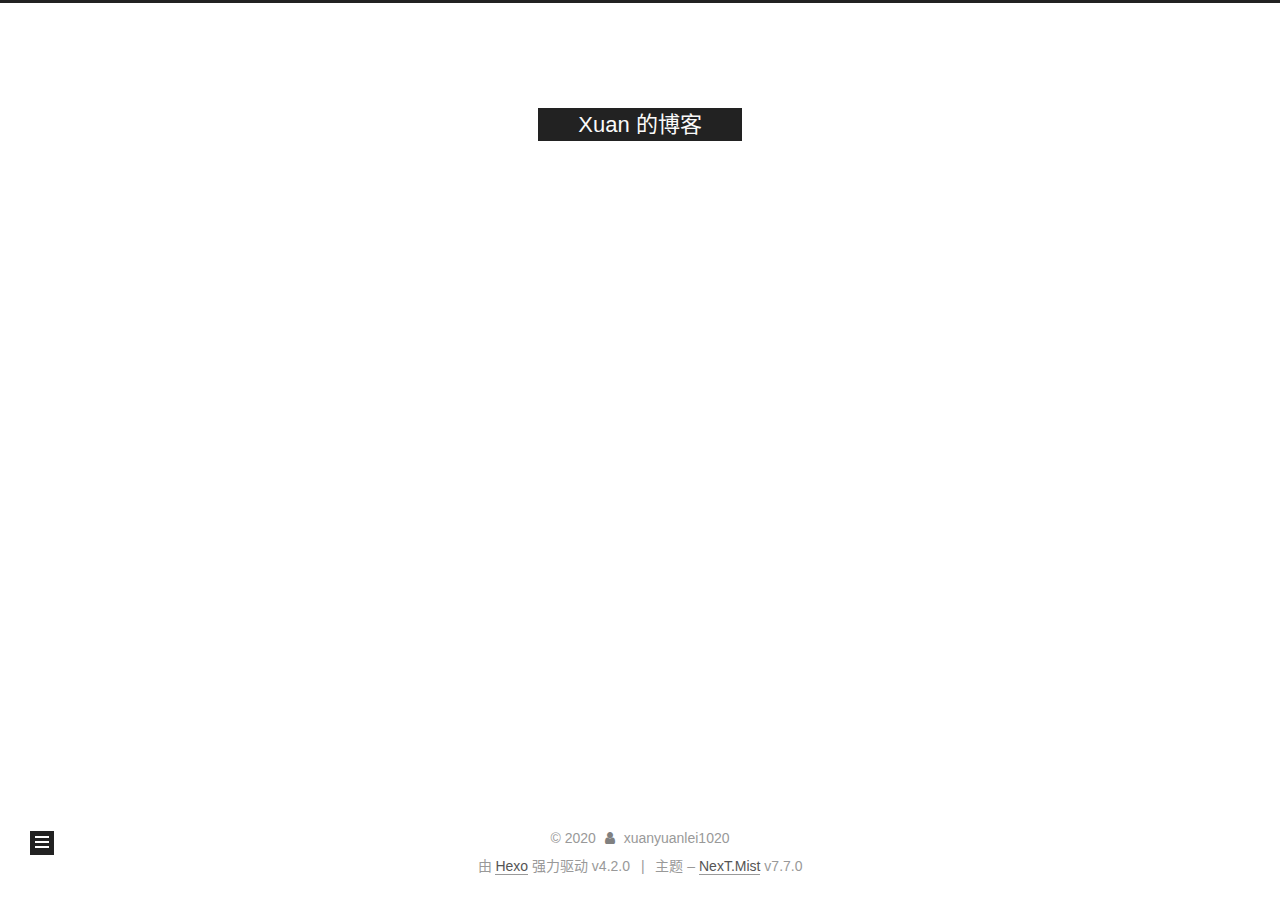
<file: archives/2020/index.html>
<!DOCTYPE html>
<html lang="zh-CN">
<head>
  <meta charset="UTF-8">
<meta name="viewport" content="width=device-width, initial-scale=1, maximum-scale=2">
<meta name="theme-color" content="#222">
<meta name="generator" content="Hexo 4.2.0">
  <link rel="apple-touch-icon" sizes="180x180" href="/images/apple-touch-icon-next.png">
  <link rel="icon" type="image/png" sizes="32x32" href="/images/favicon-32x32-next.png">
  <link rel="icon" type="image/png" sizes="16x16" href="/images/favicon-16x16-next.png">
  <link rel="mask-icon" href="/images/logo.svg" color="#222">

<link rel="stylesheet" href="/css/main.css">


<link rel="stylesheet" href="/lib/font-awesome/css/font-awesome.min.css">


<script id="hexo-configurations">
  var NexT = window.NexT || {};
  var CONFIG = {
    hostname: new URL('http://yoursite.com').hostname,
    root: '/',
    scheme: 'Mist',
    version: '7.7.0',
    exturl: false,
    sidebar: {"position":"left","display":"post","padding":18,"offset":12,"onmobile":false},
    copycode: {"enable":false,"show_result":false,"style":null},
    back2top: {"enable":true,"sidebar":false,"scrollpercent":false},
    bookmark: {"enable":false,"color":"#222","save":"auto"},
    fancybox: false,
    mediumzoom: false,
    lazyload: false,
    pangu: false,
    comments: {"style":"tabs","active":null,"storage":true,"lazyload":false,"nav":null},
    algolia: {
      appID: '',
      apiKey: '',
      indexName: '',
      hits: {"per_page":10},
      labels: {"input_placeholder":"Search for Posts","hits_empty":"We didn't find any results for the search: ${query}","hits_stats":"${hits} results found in ${time} ms"}
    },
    localsearch: {"enable":false,"trigger":"auto","top_n_per_article":1,"unescape":false,"preload":false},
    path: '',
    motion: {"enable":true,"async":false,"transition":{"post_block":"fadeIn","post_header":"slideDownIn","post_body":"slideDownIn","coll_header":"slideLeftIn","sidebar":"slideUpIn"}}
  };
</script>

  <meta name="description" content="在千万人之中遇到你">
<meta property="og:type" content="website">
<meta property="og:title" content="Xuan 的博客">
<meta property="og:url" content="http://yoursite.com/archives/2020/index.html">
<meta property="og:site_name" content="Xuan 的博客">
<meta property="og:description" content="在千万人之中遇到你">
<meta property="og:locale" content="zh_CN">
<meta property="article:author" content="xuanyuanlei1020">
<meta name="twitter:card" content="summary">

<link rel="canonical" href="http://yoursite.com/archives/2020/">


<script id="page-configurations">
  // https://hexo.io/docs/variables.html
  CONFIG.page = {
    sidebar: "",
    isHome: false,
    isPost: false
  };
</script>

  <title>归档 | Xuan 的博客</title>
  






  <noscript>
  <style>
  .use-motion .brand,
  .use-motion .menu-item,
  .sidebar-inner,
  .use-motion .post-block,
  .use-motion .pagination,
  .use-motion .comments,
  .use-motion .post-header,
  .use-motion .post-body,
  .use-motion .collection-header { opacity: initial; }

  .use-motion .site-title,
  .use-motion .site-subtitle {
    opacity: initial;
    top: initial;
  }

  .use-motion .logo-line-before i { left: initial; }
  .use-motion .logo-line-after i { right: initial; }
  </style>
</noscript>

</head>

<body itemscope itemtype="http://schema.org/WebPage">
  <div class="container use-motion">
    <div class="headband"></div>

    <header class="header" itemscope itemtype="http://schema.org/WPHeader">
      <div class="header-inner"><div class="site-brand-container">
  <div class="site-meta">

    <div>
      <a href="/" class="brand" rel="start">
        <span class="logo-line-before"><i></i></span>
        <span class="site-title">Xuan 的博客</span>
        <span class="logo-line-after"><i></i></span>
      </a>
    </div>
        <p class="site-subtitle">不做一个间歇性踌躇满志的人</p>
  </div>

  <div class="site-nav-toggle">
    <div class="toggle" aria-label="切换导航栏">
      <span class="toggle-line toggle-line-first"></span>
      <span class="toggle-line toggle-line-middle"></span>
      <span class="toggle-line toggle-line-last"></span>
    </div>
  </div>
</div>


<nav class="site-nav">
  
  <ul id="menu" class="menu">
        <li class="menu-item menu-item-home">

    <a href="/" rel="section"><i class="fa fa-fw fa-home"></i>首页</a>

  </li>
        <li class="menu-item menu-item-about">

    <a href="/about/" rel="section"><i class="fa fa-fw fa-user"></i>关于</a>

  </li>
        <li class="menu-item menu-item-tags">

    <a href="/tags/" rel="section"><i class="fa fa-fw fa-tags"></i>标签</a>

  </li>
        <li class="menu-item menu-item-categories">

    <a href="/categories/" rel="section"><i class="fa fa-fw fa-th"></i>分类</a>

  </li>
        <li class="menu-item menu-item-archives">

    <a href="/archives/" rel="section"><i class="fa fa-fw fa-archive"></i>归档</a>

  </li>
  </ul>

</nav>
</div>
    </header>

    
  <div class="back-to-top">
    <i class="fa fa-arrow-up"></i>
    <span>0%</span>
  </div>


    <main class="main">
      <div class="main-inner">
        <div class="content-wrap">
          

          <div class="content">
            

  
  
  
  <div class="post-block">
    <div class="posts-collapse">
      <div class="collection-title">
        <span class="collection-header">嗯..! 目前共计 1 篇日志。 继续努力。</span>
      </div>

      
    <div class="collection-year">
      <h1 class="collection-header">2020</h1>
    </div>

  <article itemscope itemtype="http://schema.org/Article">
    <header class="post-header">

      <div class="post-meta">
        <time itemprop="dateCreated"
              datetime="2020-01-09T22:07:56+08:00"
              content="2020-01-09">
          01-09
        </time>
      </div>

      <h2 class="post-title">
          <a class="post-title-link" href="/2020/01/09/hello-world/" itemprop="url">
            <span itemprop="name">Hello World</span>
          </a>
      </h2>

    </header>
  </article>


    </div>
  </div>
  
  
  

  



          </div>
          

<script>
  window.addEventListener('tabs:register', () => {
    let activeClass = CONFIG.comments.activeClass;
    if (CONFIG.comments.storage) {
      activeClass = localStorage.getItem('comments_active') || activeClass;
    }
    if (activeClass) {
      let activeTab = document.querySelector(`a[href="#comment-${activeClass}"]`);
      if (activeTab) {
        activeTab.click();
      }
    }
  });
  if (CONFIG.comments.storage) {
    window.addEventListener('tabs:click', event => {
      if (!event.target.matches('.tabs-comment .tab-content .tab-pane')) return;
      let commentClass = event.target.classList[1];
      localStorage.setItem('comments_active', commentClass);
    });
  }
</script>

        </div>
          
  
  <div class="toggle sidebar-toggle">
    <span class="toggle-line toggle-line-first"></span>
    <span class="toggle-line toggle-line-middle"></span>
    <span class="toggle-line toggle-line-last"></span>
  </div>

  <aside class="sidebar">
    <div class="sidebar-inner">

      <ul class="sidebar-nav motion-element">
        <li class="sidebar-nav-toc">
          文章目录
        </li>
        <li class="sidebar-nav-overview">
          站点概览
        </li>
      </ul>

      <!--noindex-->
      <div class="post-toc-wrap sidebar-panel">
      </div>
      <!--/noindex-->

      <div class="site-overview-wrap sidebar-panel">
        <div class="site-author motion-element" itemprop="author" itemscope itemtype="http://schema.org/Person">
  <p class="site-author-name" itemprop="name">xuanyuanlei1020</p>
  <div class="site-description" itemprop="description">在千万人之中遇到你</div>
</div>
<div class="site-state-wrap motion-element">
  <nav class="site-state">
      <div class="site-state-item site-state-posts">
          <a href="/archives/">
        
          <span class="site-state-item-count">1</span>
          <span class="site-state-item-name">日志</span>
        </a>
      </div>
  </nav>
</div>



      </div>

    </div>
  </aside>
  <div id="sidebar-dimmer"></div>


      </div>
    </main>

    <footer class="footer">
      <div class="footer-inner">
        

<div class="copyright">
  
  &copy; 
  <span itemprop="copyrightYear">2020</span>
  <span class="with-love">
    <i class="fa fa-user"></i>
  </span>
  <span class="author" itemprop="copyrightHolder">xuanyuanlei1020</span>
</div>
  <div class="powered-by">由 <a href="https://hexo.io/" class="theme-link" rel="noopener" target="_blank">Hexo</a> 强力驱动 v4.2.0
  </div>
  <span class="post-meta-divider">|</span>
  <div class="theme-info">主题 – <a href="https://mist.theme-next.org/" class="theme-link" rel="noopener" target="_blank">NexT.Mist</a> v7.7.0
  </div>

        








      </div>
    </footer>
  </div>

  
  <script src="/lib/anime.min.js"></script>
  <script src="/lib/velocity/velocity.min.js"></script>
  <script src="/lib/velocity/velocity.ui.min.js"></script>

<script src="/js/utils.js"></script>

<script src="/js/motion.js"></script>


<script src="/js/schemes/muse.js"></script>


<script src="/js/next-boot.js"></script>




  















  

  

</body>
</html>
</file>
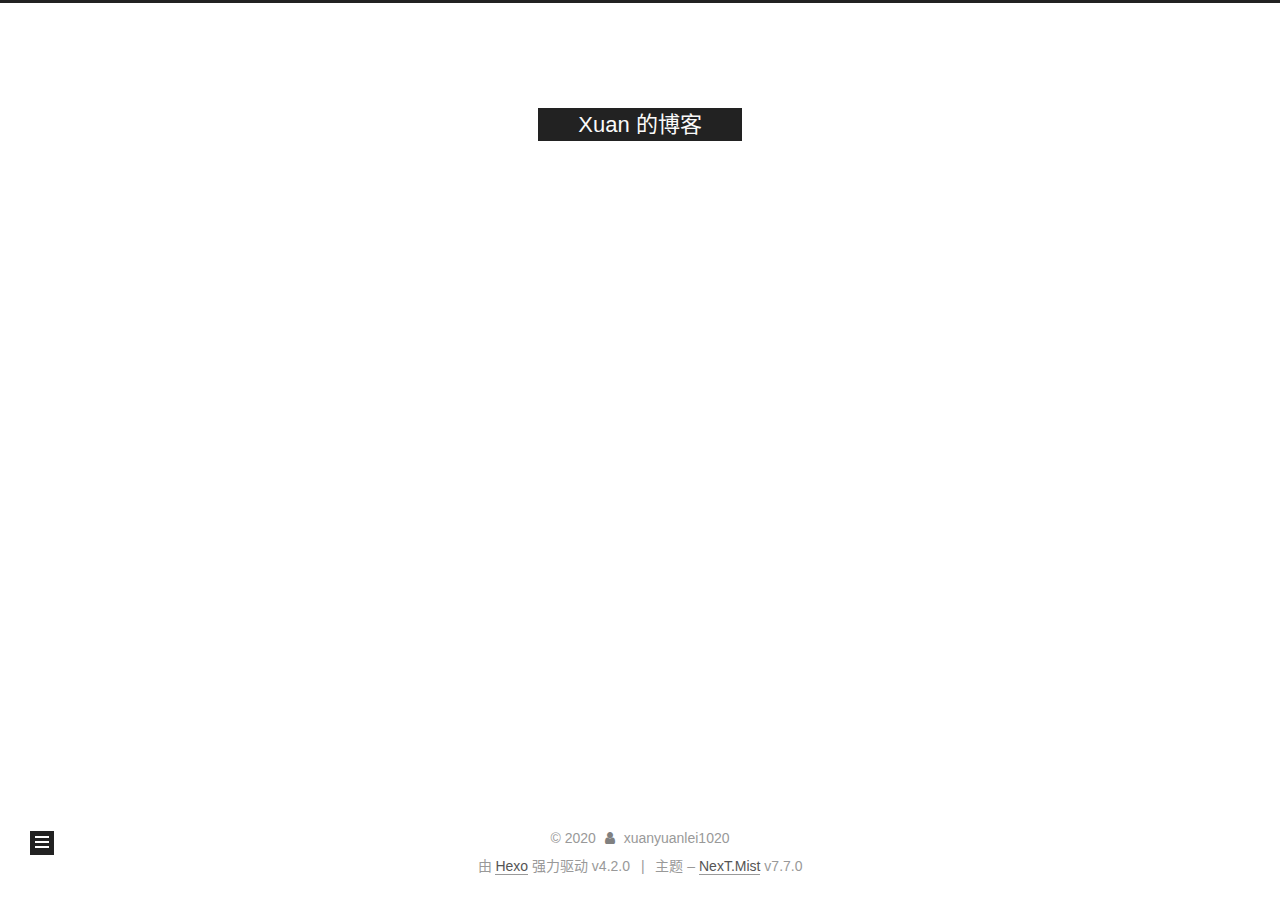
<file: archives/2020/01/index.html>
<!DOCTYPE html>
<html lang="zh-CN">
<head>
  <meta charset="UTF-8">
<meta name="viewport" content="width=device-width, initial-scale=1, maximum-scale=2">
<meta name="theme-color" content="#222">
<meta name="generator" content="Hexo 4.2.0">
  <link rel="apple-touch-icon" sizes="180x180" href="/images/apple-touch-icon-next.png">
  <link rel="icon" type="image/png" sizes="32x32" href="/images/favicon-32x32-next.png">
  <link rel="icon" type="image/png" sizes="16x16" href="/images/favicon-16x16-next.png">
  <link rel="mask-icon" href="/images/logo.svg" color="#222">

<link rel="stylesheet" href="/css/main.css">


<link rel="stylesheet" href="/lib/font-awesome/css/font-awesome.min.css">


<script id="hexo-configurations">
  var NexT = window.NexT || {};
  var CONFIG = {
    hostname: new URL('http://yoursite.com').hostname,
    root: '/',
    scheme: 'Mist',
    version: '7.7.0',
    exturl: false,
    sidebar: {"position":"left","display":"post","padding":18,"offset":12,"onmobile":false},
    copycode: {"enable":false,"show_result":false,"style":null},
    back2top: {"enable":true,"sidebar":false,"scrollpercent":false},
    bookmark: {"enable":false,"color":"#222","save":"auto"},
    fancybox: false,
    mediumzoom: false,
    lazyload: false,
    pangu: false,
    comments: {"style":"tabs","active":null,"storage":true,"lazyload":false,"nav":null},
    algolia: {
      appID: '',
      apiKey: '',
      indexName: '',
      hits: {"per_page":10},
      labels: {"input_placeholder":"Search for Posts","hits_empty":"We didn't find any results for the search: ${query}","hits_stats":"${hits} results found in ${time} ms"}
    },
    localsearch: {"enable":false,"trigger":"auto","top_n_per_article":1,"unescape":false,"preload":false},
    path: '',
    motion: {"enable":true,"async":false,"transition":{"post_block":"fadeIn","post_header":"slideDownIn","post_body":"slideDownIn","coll_header":"slideLeftIn","sidebar":"slideUpIn"}}
  };
</script>

  <meta name="description" content="在千万人之中遇到你">
<meta property="og:type" content="website">
<meta property="og:title" content="Xuan 的博客">
<meta property="og:url" content="http://yoursite.com/archives/2020/01/index.html">
<meta property="og:site_name" content="Xuan 的博客">
<meta property="og:description" content="在千万人之中遇到你">
<meta property="og:locale" content="zh_CN">
<meta property="article:author" content="xuanyuanlei1020">
<meta name="twitter:card" content="summary">

<link rel="canonical" href="http://yoursite.com/archives/2020/01/">


<script id="page-configurations">
  // https://hexo.io/docs/variables.html
  CONFIG.page = {
    sidebar: "",
    isHome: false,
    isPost: false
  };
</script>

  <title>归档 | Xuan 的博客</title>
  






  <noscript>
  <style>
  .use-motion .brand,
  .use-motion .menu-item,
  .sidebar-inner,
  .use-motion .post-block,
  .use-motion .pagination,
  .use-motion .comments,
  .use-motion .post-header,
  .use-motion .post-body,
  .use-motion .collection-header { opacity: initial; }

  .use-motion .site-title,
  .use-motion .site-subtitle {
    opacity: initial;
    top: initial;
  }

  .use-motion .logo-line-before i { left: initial; }
  .use-motion .logo-line-after i { right: initial; }
  </style>
</noscript>

</head>

<body itemscope itemtype="http://schema.org/WebPage">
  <div class="container use-motion">
    <div class="headband"></div>

    <header class="header" itemscope itemtype="http://schema.org/WPHeader">
      <div class="header-inner"><div class="site-brand-container">
  <div class="site-meta">

    <div>
      <a href="/" class="brand" rel="start">
        <span class="logo-line-before"><i></i></span>
        <span class="site-title">Xuan 的博客</span>
        <span class="logo-line-after"><i></i></span>
      </a>
    </div>
        <p class="site-subtitle">不做一个间歇性踌躇满志的人</p>
  </div>

  <div class="site-nav-toggle">
    <div class="toggle" aria-label="切换导航栏">
      <span class="toggle-line toggle-line-first"></span>
      <span class="toggle-line toggle-line-middle"></span>
      <span class="toggle-line toggle-line-last"></span>
    </div>
  </div>
</div>


<nav class="site-nav">
  
  <ul id="menu" class="menu">
        <li class="menu-item menu-item-home">

    <a href="/" rel="section"><i class="fa fa-fw fa-home"></i>首页</a>

  </li>
        <li class="menu-item menu-item-about">

    <a href="/about/" rel="section"><i class="fa fa-fw fa-user"></i>关于</a>

  </li>
        <li class="menu-item menu-item-tags">

    <a href="/tags/" rel="section"><i class="fa fa-fw fa-tags"></i>标签</a>

  </li>
        <li class="menu-item menu-item-categories">

    <a href="/categories/" rel="section"><i class="fa fa-fw fa-th"></i>分类</a>

  </li>
        <li class="menu-item menu-item-archives">

    <a href="/archives/" rel="section"><i class="fa fa-fw fa-archive"></i>归档</a>

  </li>
  </ul>

</nav>
</div>
    </header>

    
  <div class="back-to-top">
    <i class="fa fa-arrow-up"></i>
    <span>0%</span>
  </div>


    <main class="main">
      <div class="main-inner">
        <div class="content-wrap">
          

          <div class="content">
            

  
  
  
  <div class="post-block">
    <div class="posts-collapse">
      <div class="collection-title">
        <span class="collection-header">嗯..! 目前共计 1 篇日志。 继续努力。</span>
      </div>

      
    <div class="collection-year">
      <h1 class="collection-header">2020</h1>
    </div>

  <article itemscope itemtype="http://schema.org/Article">
    <header class="post-header">

      <div class="post-meta">
        <time itemprop="dateCreated"
              datetime="2020-01-09T22:07:56+08:00"
              content="2020-01-09">
          01-09
        </time>
      </div>

      <h2 class="post-title">
          <a class="post-title-link" href="/2020/01/09/hello-world/" itemprop="url">
            <span itemprop="name">Hello World</span>
          </a>
      </h2>

    </header>
  </article>


    </div>
  </div>
  
  
  

  



          </div>
          

<script>
  window.addEventListener('tabs:register', () => {
    let activeClass = CONFIG.comments.activeClass;
    if (CONFIG.comments.storage) {
      activeClass = localStorage.getItem('comments_active') || activeClass;
    }
    if (activeClass) {
      let activeTab = document.querySelector(`a[href="#comment-${activeClass}"]`);
      if (activeTab) {
        activeTab.click();
      }
    }
  });
  if (CONFIG.comments.storage) {
    window.addEventListener('tabs:click', event => {
      if (!event.target.matches('.tabs-comment .tab-content .tab-pane')) return;
      let commentClass = event.target.classList[1];
      localStorage.setItem('comments_active', commentClass);
    });
  }
</script>

        </div>
          
  
  <div class="toggle sidebar-toggle">
    <span class="toggle-line toggle-line-first"></span>
    <span class="toggle-line toggle-line-middle"></span>
    <span class="toggle-line toggle-line-last"></span>
  </div>

  <aside class="sidebar">
    <div class="sidebar-inner">

      <ul class="sidebar-nav motion-element">
        <li class="sidebar-nav-toc">
          文章目录
        </li>
        <li class="sidebar-nav-overview">
          站点概览
        </li>
      </ul>

      <!--noindex-->
      <div class="post-toc-wrap sidebar-panel">
      </div>
      <!--/noindex-->

      <div class="site-overview-wrap sidebar-panel">
        <div class="site-author motion-element" itemprop="author" itemscope itemtype="http://schema.org/Person">
  <p class="site-author-name" itemprop="name">xuanyuanlei1020</p>
  <div class="site-description" itemprop="description">在千万人之中遇到你</div>
</div>
<div class="site-state-wrap motion-element">
  <nav class="site-state">
      <div class="site-state-item site-state-posts">
          <a href="/archives/">
        
          <span class="site-state-item-count">1</span>
          <span class="site-state-item-name">日志</span>
        </a>
      </div>
  </nav>
</div>



      </div>

    </div>
  </aside>
  <div id="sidebar-dimmer"></div>


      </div>
    </main>

    <footer class="footer">
      <div class="footer-inner">
        

<div class="copyright">
  
  &copy; 
  <span itemprop="copyrightYear">2020</span>
  <span class="with-love">
    <i class="fa fa-user"></i>
  </span>
  <span class="author" itemprop="copyrightHolder">xuanyuanlei1020</span>
</div>
  <div class="powered-by">由 <a href="https://hexo.io/" class="theme-link" rel="noopener" target="_blank">Hexo</a> 强力驱动 v4.2.0
  </div>
  <span class="post-meta-divider">|</span>
  <div class="theme-info">主题 – <a href="https://mist.theme-next.org/" class="theme-link" rel="noopener" target="_blank">NexT.Mist</a> v7.7.0
  </div>

        








      </div>
    </footer>
  </div>

  
  <script src="/lib/anime.min.js"></script>
  <script src="/lib/velocity/velocity.min.js"></script>
  <script src="/lib/velocity/velocity.ui.min.js"></script>

<script src="/js/utils.js"></script>

<script src="/js/motion.js"></script>


<script src="/js/schemes/muse.js"></script>


<script src="/js/next-boot.js"></script>




  















  

  

</body>
</html>
</file>
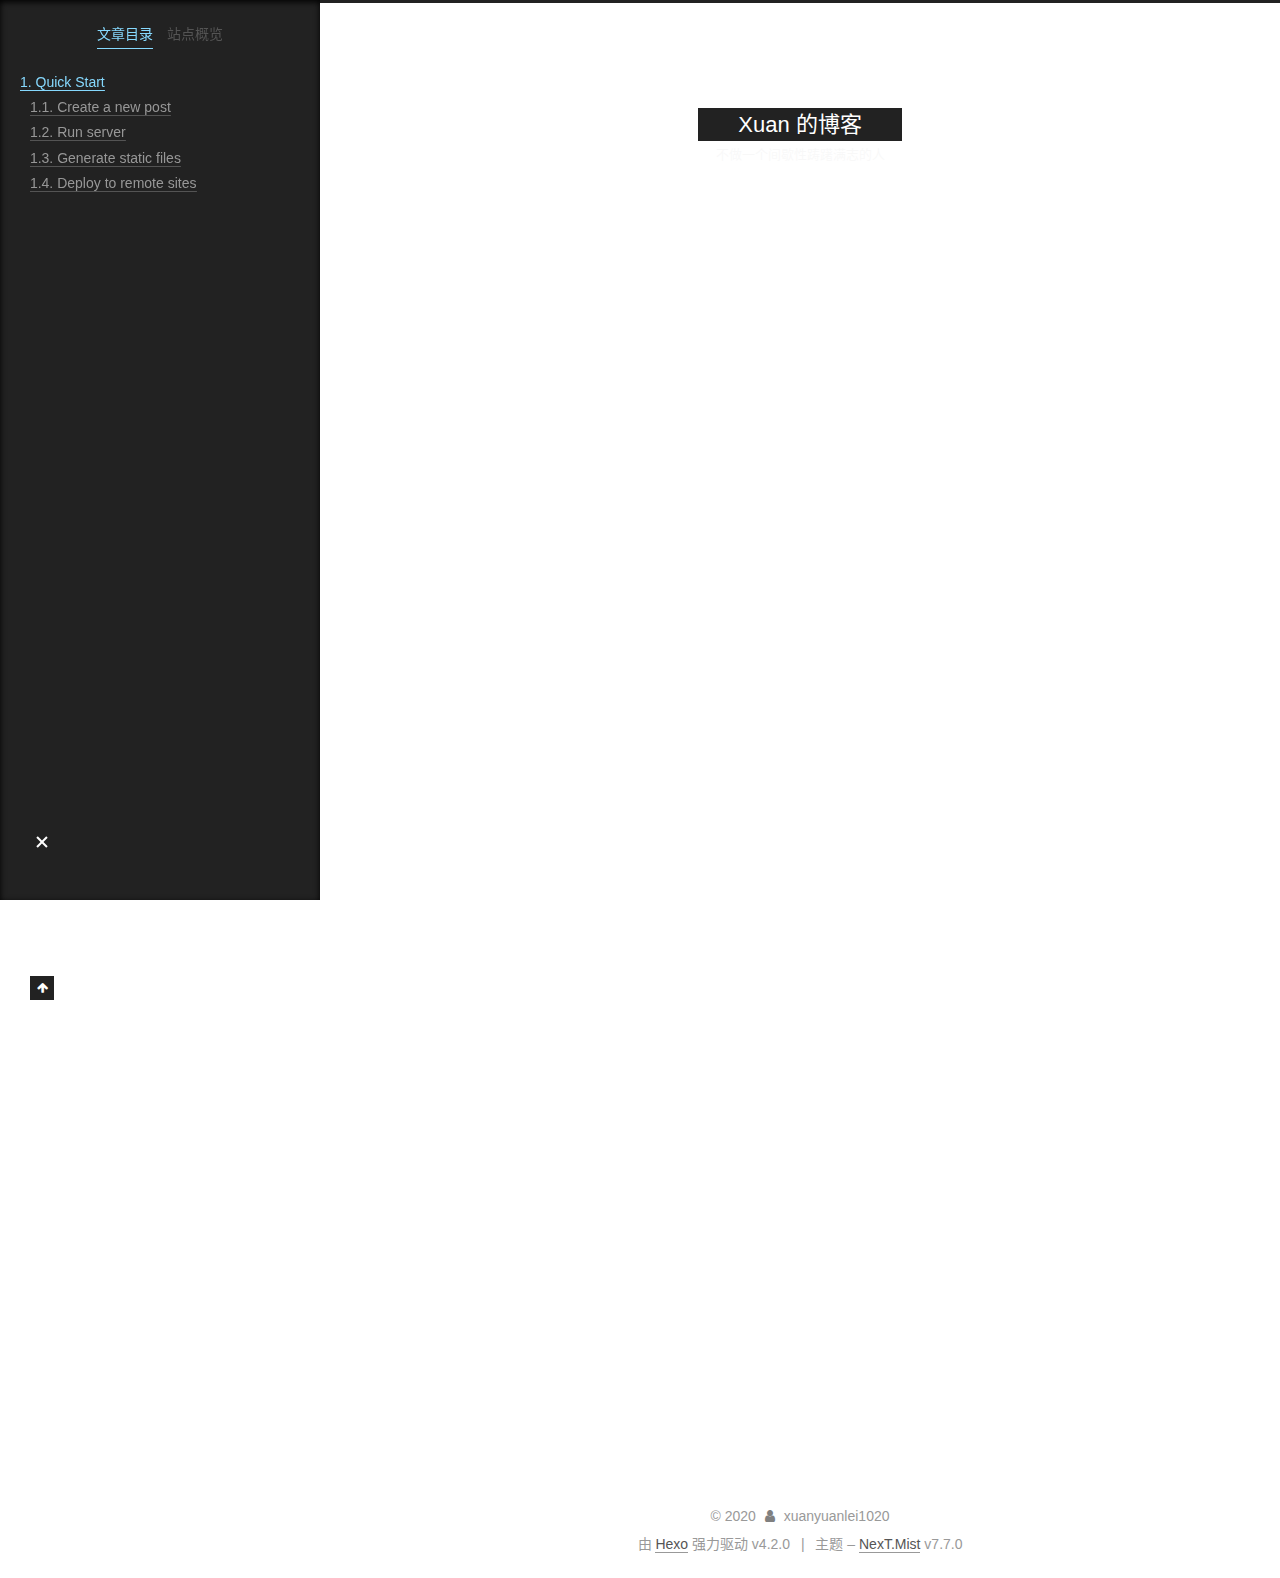
<file: 2020/01/09/hello-world/index.html>
<!DOCTYPE html>
<html lang="zh-CN">
<head>
  <meta charset="UTF-8">
<meta name="viewport" content="width=device-width, initial-scale=1, maximum-scale=2">
<meta name="theme-color" content="#222">
<meta name="generator" content="Hexo 4.2.0">
  <link rel="apple-touch-icon" sizes="180x180" href="/images/apple-touch-icon-next.png">
  <link rel="icon" type="image/png" sizes="32x32" href="/images/favicon-32x32-next.png">
  <link rel="icon" type="image/png" sizes="16x16" href="/images/favicon-16x16-next.png">
  <link rel="mask-icon" href="/images/logo.svg" color="#222">

<link rel="stylesheet" href="/css/main.css">


<link rel="stylesheet" href="/lib/font-awesome/css/font-awesome.min.css">


<script id="hexo-configurations">
  var NexT = window.NexT || {};
  var CONFIG = {
    hostname: new URL('http://yoursite.com').hostname,
    root: '/',
    scheme: 'Mist',
    version: '7.7.0',
    exturl: false,
    sidebar: {"position":"left","display":"post","padding":18,"offset":12,"onmobile":false},
    copycode: {"enable":false,"show_result":false,"style":null},
    back2top: {"enable":true,"sidebar":false,"scrollpercent":false},
    bookmark: {"enable":false,"color":"#222","save":"auto"},
    fancybox: false,
    mediumzoom: false,
    lazyload: false,
    pangu: false,
    comments: {"style":"tabs","active":null,"storage":true,"lazyload":false,"nav":null},
    algolia: {
      appID: '',
      apiKey: '',
      indexName: '',
      hits: {"per_page":10},
      labels: {"input_placeholder":"Search for Posts","hits_empty":"We didn't find any results for the search: ${query}","hits_stats":"${hits} results found in ${time} ms"}
    },
    localsearch: {"enable":false,"trigger":"auto","top_n_per_article":1,"unescape":false,"preload":false},
    path: '',
    motion: {"enable":true,"async":false,"transition":{"post_block":"fadeIn","post_header":"slideDownIn","post_body":"slideDownIn","coll_header":"slideLeftIn","sidebar":"slideUpIn"}}
  };
</script>

  <meta name="description" content="Welcome to Hexo! This is your very first post. Check documentation for more info. If you get any problems when using Hexo, you can find the answer in troubleshooting or you can ask me on GitHub. Quick">
<meta property="og:type" content="article">
<meta property="og:title" content="Hello World">
<meta property="og:url" content="http://yoursite.com/2020/01/09/hello-world/index.html">
<meta property="og:site_name" content="Xuan 的博客">
<meta property="og:description" content="Welcome to Hexo! This is your very first post. Check documentation for more info. If you get any problems when using Hexo, you can find the answer in troubleshooting or you can ask me on GitHub. Quick">
<meta property="og:locale" content="zh_CN">
<meta property="article:published_time" content="2020-01-09T14:07:56.595Z">
<meta property="article:modified_time" content="2020-01-09T14:07:56.595Z">
<meta property="article:author" content="xuanyuanlei1020">
<meta name="twitter:card" content="summary">

<link rel="canonical" href="http://yoursite.com/2020/01/09/hello-world/">


<script id="page-configurations">
  // https://hexo.io/docs/variables.html
  CONFIG.page = {
    sidebar: "",
    isHome: false,
    isPost: true
  };
</script>

  <title>Hello World | Xuan 的博客</title>
  






  <noscript>
  <style>
  .use-motion .brand,
  .use-motion .menu-item,
  .sidebar-inner,
  .use-motion .post-block,
  .use-motion .pagination,
  .use-motion .comments,
  .use-motion .post-header,
  .use-motion .post-body,
  .use-motion .collection-header { opacity: initial; }

  .use-motion .site-title,
  .use-motion .site-subtitle {
    opacity: initial;
    top: initial;
  }

  .use-motion .logo-line-before i { left: initial; }
  .use-motion .logo-line-after i { right: initial; }
  </style>
</noscript>

</head>

<body itemscope itemtype="http://schema.org/WebPage">
  <div class="container use-motion">
    <div class="headband"></div>

    <header class="header" itemscope itemtype="http://schema.org/WPHeader">
      <div class="header-inner"><div class="site-brand-container">
  <div class="site-meta">

    <div>
      <a href="/" class="brand" rel="start">
        <span class="logo-line-before"><i></i></span>
        <span class="site-title">Xuan 的博客</span>
        <span class="logo-line-after"><i></i></span>
      </a>
    </div>
        <p class="site-subtitle">不做一个间歇性踌躇满志的人</p>
  </div>

  <div class="site-nav-toggle">
    <div class="toggle" aria-label="切换导航栏">
      <span class="toggle-line toggle-line-first"></span>
      <span class="toggle-line toggle-line-middle"></span>
      <span class="toggle-line toggle-line-last"></span>
    </div>
  </div>
</div>


<nav class="site-nav">
  
  <ul id="menu" class="menu">
        <li class="menu-item menu-item-home">

    <a href="/" rel="section"><i class="fa fa-fw fa-home"></i>首页</a>

  </li>
        <li class="menu-item menu-item-about">

    <a href="/about/" rel="section"><i class="fa fa-fw fa-user"></i>关于</a>

  </li>
        <li class="menu-item menu-item-tags">

    <a href="/tags/" rel="section"><i class="fa fa-fw fa-tags"></i>标签</a>

  </li>
        <li class="menu-item menu-item-categories">

    <a href="/categories/" rel="section"><i class="fa fa-fw fa-th"></i>分类</a>

  </li>
        <li class="menu-item menu-item-archives">

    <a href="/archives/" rel="section"><i class="fa fa-fw fa-archive"></i>归档</a>

  </li>
  </ul>

</nav>
</div>
    </header>

    
  <div class="back-to-top">
    <i class="fa fa-arrow-up"></i>
    <span>0%</span>
  </div>


    <main class="main">
      <div class="main-inner">
        <div class="content-wrap">
          

          <div class="content">
            

  <div class="posts-expand">
      
  
  
  <article itemscope itemtype="http://schema.org/Article" class="post-block " lang="zh-CN">
    <link itemprop="mainEntityOfPage" href="http://yoursite.com/2020/01/09/hello-world/">

    <span hidden itemprop="author" itemscope itemtype="http://schema.org/Person">
      <meta itemprop="image" content="/images/avatar.gif">
      <meta itemprop="name" content="xuanyuanlei1020">
      <meta itemprop="description" content="在千万人之中遇到你">
    </span>

    <span hidden itemprop="publisher" itemscope itemtype="http://schema.org/Organization">
      <meta itemprop="name" content="Xuan 的博客">
    </span>
      <header class="post-header">
        <h1 class="post-title" itemprop="name headline">
          Hello World
        </h1>

        <div class="post-meta">
            <span class="post-meta-item">
              <span class="post-meta-item-icon">
                <i class="fa fa-calendar-o"></i>
              </span>
              <span class="post-meta-item-text">发表于</span>

              <time title="创建时间：2020-01-09 22:07:56" itemprop="dateCreated datePublished" datetime="2020-01-09T22:07:56+08:00">2020-01-09</time>
            </span>

          

        </div>
      </header>

    
    
    
    <div class="post-body" itemprop="articleBody">

      
        <p>Welcome to <a href="https://hexo.io/" target="_blank" rel="noopener">Hexo</a>! This is your very first post. Check <a href="https://hexo.io/docs/" target="_blank" rel="noopener">documentation</a> for more info. If you get any problems when using Hexo, you can find the answer in <a href="https://hexo.io/docs/troubleshooting.html" target="_blank" rel="noopener">troubleshooting</a> or you can ask me on <a href="https://github.com/hexojs/hexo/issues" target="_blank" rel="noopener">GitHub</a>.</p>
<h2 id="Quick-Start"><a href="#Quick-Start" class="headerlink" title="Quick Start"></a>Quick Start</h2><h3 id="Create-a-new-post"><a href="#Create-a-new-post" class="headerlink" title="Create a new post"></a>Create a new post</h3><figure class="highlight bash"><table><tr><td class="gutter"><pre><span class="line">1</span><br></pre></td><td class="code"><pre><span class="line">$ hexo new <span class="string">"My New Post"</span></span><br></pre></td></tr></table></figure>

<p>More info: <a href="https://hexo.io/docs/writing.html" target="_blank" rel="noopener">Writing</a></p>
<h3 id="Run-server"><a href="#Run-server" class="headerlink" title="Run server"></a>Run server</h3><figure class="highlight bash"><table><tr><td class="gutter"><pre><span class="line">1</span><br></pre></td><td class="code"><pre><span class="line">$ hexo server</span><br></pre></td></tr></table></figure>

<p>More info: <a href="https://hexo.io/docs/server.html" target="_blank" rel="noopener">Server</a></p>
<h3 id="Generate-static-files"><a href="#Generate-static-files" class="headerlink" title="Generate static files"></a>Generate static files</h3><figure class="highlight bash"><table><tr><td class="gutter"><pre><span class="line">1</span><br></pre></td><td class="code"><pre><span class="line">$ hexo generate</span><br></pre></td></tr></table></figure>

<p>More info: <a href="https://hexo.io/docs/generating.html" target="_blank" rel="noopener">Generating</a></p>
<h3 id="Deploy-to-remote-sites"><a href="#Deploy-to-remote-sites" class="headerlink" title="Deploy to remote sites"></a>Deploy to remote sites</h3><figure class="highlight bash"><table><tr><td class="gutter"><pre><span class="line">1</span><br></pre></td><td class="code"><pre><span class="line">$ hexo deploy</span><br></pre></td></tr></table></figure>

<p>More info: <a href="https://hexo.io/docs/one-command-deployment.html" target="_blank" rel="noopener">Deployment</a></p>

    </div>

    
    
    

      <footer class="post-footer">

        


        
      </footer>
    
  </article>
  
  
  

  </div>


          </div>
          

<script>
  window.addEventListener('tabs:register', () => {
    let activeClass = CONFIG.comments.activeClass;
    if (CONFIG.comments.storage) {
      activeClass = localStorage.getItem('comments_active') || activeClass;
    }
    if (activeClass) {
      let activeTab = document.querySelector(`a[href="#comment-${activeClass}"]`);
      if (activeTab) {
        activeTab.click();
      }
    }
  });
  if (CONFIG.comments.storage) {
    window.addEventListener('tabs:click', event => {
      if (!event.target.matches('.tabs-comment .tab-content .tab-pane')) return;
      let commentClass = event.target.classList[1];
      localStorage.setItem('comments_active', commentClass);
    });
  }
</script>

        </div>
          
  
  <div class="toggle sidebar-toggle">
    <span class="toggle-line toggle-line-first"></span>
    <span class="toggle-line toggle-line-middle"></span>
    <span class="toggle-line toggle-line-last"></span>
  </div>

  <aside class="sidebar">
    <div class="sidebar-inner">

      <ul class="sidebar-nav motion-element">
        <li class="sidebar-nav-toc">
          文章目录
        </li>
        <li class="sidebar-nav-overview">
          站点概览
        </li>
      </ul>

      <!--noindex-->
      <div class="post-toc-wrap sidebar-panel">
          <div class="post-toc motion-element"><ol class="nav"><li class="nav-item nav-level-2"><a class="nav-link" href="#Quick-Start"><span class="nav-number">1.</span> <span class="nav-text">Quick Start</span></a><ol class="nav-child"><li class="nav-item nav-level-3"><a class="nav-link" href="#Create-a-new-post"><span class="nav-number">1.1.</span> <span class="nav-text">Create a new post</span></a></li><li class="nav-item nav-level-3"><a class="nav-link" href="#Run-server"><span class="nav-number">1.2.</span> <span class="nav-text">Run server</span></a></li><li class="nav-item nav-level-3"><a class="nav-link" href="#Generate-static-files"><span class="nav-number">1.3.</span> <span class="nav-text">Generate static files</span></a></li><li class="nav-item nav-level-3"><a class="nav-link" href="#Deploy-to-remote-sites"><span class="nav-number">1.4.</span> <span class="nav-text">Deploy to remote sites</span></a></li></ol></li></ol></div>
      </div>
      <!--/noindex-->

      <div class="site-overview-wrap sidebar-panel">
        <div class="site-author motion-element" itemprop="author" itemscope itemtype="http://schema.org/Person">
  <p class="site-author-name" itemprop="name">xuanyuanlei1020</p>
  <div class="site-description" itemprop="description">在千万人之中遇到你</div>
</div>
<div class="site-state-wrap motion-element">
  <nav class="site-state">
      <div class="site-state-item site-state-posts">
          <a href="/archives/">
        
          <span class="site-state-item-count">1</span>
          <span class="site-state-item-name">日志</span>
        </a>
      </div>
  </nav>
</div>



      </div>

    </div>
  </aside>
  <div id="sidebar-dimmer"></div>


      </div>
    </main>

    <footer class="footer">
      <div class="footer-inner">
        

<div class="copyright">
  
  &copy; 
  <span itemprop="copyrightYear">2020</span>
  <span class="with-love">
    <i class="fa fa-user"></i>
  </span>
  <span class="author" itemprop="copyrightHolder">xuanyuanlei1020</span>
</div>
  <div class="powered-by">由 <a href="https://hexo.io/" class="theme-link" rel="noopener" target="_blank">Hexo</a> 强力驱动 v4.2.0
  </div>
  <span class="post-meta-divider">|</span>
  <div class="theme-info">主题 – <a href="https://mist.theme-next.org/" class="theme-link" rel="noopener" target="_blank">NexT.Mist</a> v7.7.0
  </div>

        








      </div>
    </footer>
  </div>

  
  <script src="/lib/anime.min.js"></script>
  <script src="/lib/velocity/velocity.min.js"></script>
  <script src="/lib/velocity/velocity.ui.min.js"></script>

<script src="/js/utils.js"></script>

<script src="/js/motion.js"></script>


<script src="/js/schemes/muse.js"></script>


<script src="/js/next-boot.js"></script>




  















  

  

</body>
</html>
</file>
<file: css/main.css>
html {
  line-height: 1.15; /* 1 */
  -webkit-text-size-adjust: 100%; /* 2 */
}
body {
  margin: 0;
}
main {
  display: block;
}
h1 {
  font-size: 2em;
  margin: 0.67em 0;
}
hr {
  box-sizing: content-box; /* 1 */
  height: 0; /* 1 */
  overflow: visible; /* 2 */
}
pre {
  font-family: monospace, monospace; /* 1 */
  font-size: 1em; /* 2 */
}
a {
  background: transparent;
}
abbr[title] {
  border-bottom: none; /* 1 */
  text-decoration: underline; /* 2 */
  text-decoration: underline dotted; /* 2 */
}
b,
strong {
  font-weight: bolder;
}
code,
kbd,
samp {
  font-family: monospace, monospace; /* 1 */
  font-size: 1em; /* 2 */
}
small {
  font-size: 80%;
}
sub,
sup {
  font-size: 75%;
  line-height: 0;
  position: relative;
  vertical-align: baseline;
}
sub {
  bottom: -0.25em;
}
sup {
  top: -0.5em;
}
img {
  border-style: none;
}
button,
input,
optgroup,
select,
textarea {
  font-family: inherit; /* 1 */
  font-size: 100%; /* 1 */
  line-height: 1.15; /* 1 */
  margin: 0; /* 2 */
}
button,
input {
/* 1 */
  overflow: visible;
}
button,
select {
/* 1 */
  text-transform: none;
}
button,
[type='button'],
[type='reset'],
[type='submit'] {
  -webkit-appearance: button;
}
button::-moz-focus-inner,
[type='button']::-moz-focus-inner,
[type='reset']::-moz-focus-inner,
[type='submit']::-moz-focus-inner {
  border-style: none;
  padding: 0;
}
button:-moz-focusring,
[type='button']:-moz-focusring,
[type='reset']:-moz-focusring,
[type='submit']:-moz-focusring {
  outline: 1px dotted ButtonText;
}
fieldset {
  padding: 0.35em 0.75em 0.625em;
}
legend {
  box-sizing: border-box; /* 1 */
  color: inherit; /* 2 */
  display: table; /* 1 */
  max-width: 100%; /* 1 */
  padding: 0; /* 3 */
  white-space: normal; /* 1 */
}
progress {
  vertical-align: baseline;
}
textarea {
  overflow: auto;
}
[type='checkbox'],
[type='radio'] {
  box-sizing: border-box; /* 1 */
  padding: 0; /* 2 */
}
[type='number']::-webkit-inner-spin-button,
[type='number']::-webkit-outer-spin-button {
  height: auto;
}
[type='search'] {
  outline-offset: -2px; /* 2 */
  -webkit-appearance: textfield; /* 1 */
}
[type='search']::-webkit-search-decoration {
  -webkit-appearance: none;
}
::-webkit-file-upload-button {
  font: inherit; /* 2 */
  -webkit-appearance: button; /* 1 */
}
details {
  display: block;
}
summary {
  display: list-item;
}
template {
  display: none;
}
[hidden] {
  display: none;
}
::selection {
  background: #262a30;
  color: #fff;
}
html,
body {
  height: 100%;
}
body {
  background: #fff;
  color: #555;
  font-family: 'Lato', "PingFang SC", "Microsoft YaHei", sans-serif;
  font-size: 1em;
  line-height: 2;
}
@media (max-width: 991px) {
  body {
    padding-left: 0 !important;
    padding-right: 0 !important;
  }
}
h1,
h2,
h3,
h4,
h5,
h6 {
  font-family: 'Lato', "PingFang SC", "Microsoft YaHei", sans-serif;
  font-weight: bold;
  line-height: 1.5;
  margin: 20px 0 15px;
}
h1 {
  font-size: 1.5em;
}
h2 {
  font-size: 1.375em;
}
h3 {
  font-size: 1.25em;
}
h4 {
  font-size: 1.125em;
}
h5 {
  font-size: 1em;
}
h6 {
  font-size: 0.875em;
}
p {
  margin: 0 0 20px 0;
}
a,
span.exturl {
  border-bottom: 1px solid #999;
  color: #555;
  outline: 0;
  text-decoration: none;
  overflow-wrap: break-word;
  word-wrap: break-word;
  cursor: pointer;
}
a:hover,
span.exturl:hover {
  border-bottom-color: #222;
  color: #222;
}
iframe,
img,
video {
  display: block;
  margin-left: auto;
  margin-right: auto;
  max-width: 100%;
}
hr {
  background-color: #ddd;
  background-image: repeating-linear-gradient(-45deg, #fff, #fff 4px, transparent 4px, transparent 8px);
  border: 0;
  height: 3px;
  margin: 40px 0;
}
blockquote {
  border-left: 4px solid #ddd;
  color: #666;
  margin: 0;
  padding: 0 15px;
}
blockquote cite::before {
  content: '-';
  padding: 0 5px;
}
dt {
  font-weight: 700;
}
dd {
  margin: 0;
  padding: 0;
}
kbd {
  background-color: #f5f5f5;
  background-image: linear-gradient(#eee, #fff, #eee);
  border: 1px solid #ccc;
  border-radius: 0.2em;
  box-shadow: 0.1em 0.1em 0.2em rgba(0,0,0,0.1);
  font-family: inherit;
  padding: 0.1em 0.3em;
  white-space: nowrap;
}
.table-container {
  -webkit-overflow-scrolling: touch;
  overflow: auto;
}
table {
  border-collapse: collapse;
  border-spacing: 0;
  font-size: 0.875em;
  margin: 0 0 20px 0;
  width: 100%;
}
tbody tr:nth-of-type(odd) {
  background: #f9f9f9;
}
tbody tr:hover {
  background: #f5f5f5;
}
caption,
th,
td {
  font-weight: normal;
  padding: 8px;
  text-align: left;
  vertical-align: middle;
}
th,
td {
  border: 1px solid #ddd;
  border-bottom: 3px solid #ddd;
}
th {
  font-weight: 700;
  padding-bottom: 10px;
}
td {
  border-bottom-width: 1px;
}
.btn {
  background: #222;
  border: 2px solid #222;
  border-radius: 0;
  color: #fff;
  display: inline-block;
  font-size: 0.875em;
  line-height: 2;
  padding: 0 20px;
  text-decoration: none;
  transition-property: background-color;
  transition-delay: 0s;
  transition-duration: 0.2s;
  transition-timing-function: ease-in-out;
}
.btn:hover {
  background: #fff;
  border-color: #222;
  color: #222;
}
.btn + .btn {
  margin: 0 0 8px 8px;
}
.btn .fa-fw {
  text-align: left;
  width: 1.285714285714286em;
}
.toggle {
  line-height: 0;
}
.toggle .toggle-line {
  background: #fff;
  display: inline-block;
  height: 2px;
  left: 0;
  position: relative;
  top: 0;
  transition: all 0.4s;
  vertical-align: top;
  width: 100%;
}
.toggle .toggle-line:not(:first-child) {
  margin-top: 3px;
}
.toggle.toggle-arrow .toggle-line-first {
  left: 50%;
  top: 2px;
  transform: rotate(45deg);
  width: 50%;
}
.toggle.toggle-arrow .toggle-line-middle {
  left: 2px;
  width: 90%;
}
.toggle.toggle-arrow .toggle-line-last {
  left: 50%;
  top: -2px;
  transform: rotate(-45deg);
  width: 50%;
}
.toggle.toggle-close .toggle-line-first {
  transform: rotate(-45deg);
  top: 5px;
}
.toggle.toggle-close .toggle-line-middle {
  opacity: 0;
}
.toggle.toggle-close .toggle-line-last {
  transform: rotate(45deg);
  top: -5px;
}
.highlight,
pre {
  background: #f7f7f7;
  color: #4d4d4c;
  line-height: 1.6;
  margin: 0 auto 20px;
}
pre,
code {
  font-family: consolas, Menlo, monospace, "PingFang SC", "Microsoft YaHei";
}
code {
  background: #eee;
  border-radius: 3px;
  color: #555;
  padding: 2px 4px;
  overflow-wrap: break-word;
  word-wrap: break-word;
}
.highlight *::selection {
  background: #d6d6d6;
}
.highlight pre {
  border: 0;
  margin: 0;
  padding: 10px 0;
}
.highlight table {
  border: 0;
  margin: 0;
  width: auto;
}
.highlight td {
  border: 0;
  padding: 0;
}
.highlight figcaption {
  background: #eee;
  color: #4d4d4c;
  font-size: 0.875em;
  line-height: 1.2;
  padding: 0.5em;
}
.highlight figcaption::before,
.highlight figcaption::after {
  content: ' ';
  display: table;
}
.highlight figcaption::after {
  clear: both;
}
.highlight figcaption a {
  color: #4d4d4c;
  float: right;
}
.highlight figcaption a:hover {
  border-bottom-color: #4d4d4c;
}
.highlight .gutter {
  -moz-user-select: none;
  -ms-user-select: none;
  -webkit-user-select: none;
  user-select: none;
}
.highlight .gutter pre {
  background: #eff2f3;
  color: #869194;
  padding-left: 10px;
  padding-right: 10px;
  text-align: right;
}
.highlight .code pre {
  background: #f7f7f7;
  padding-left: 10px;
  width: 100%;
}
.gist table {
  width: auto;
}
.gist table td {
  border: 0;
}
pre {
  overflow: auto;
  padding: 10px;
}
pre code {
  background: none;
  color: #4d4d4c;
  font-size: 0.875em;
  padding: 0;
  text-shadow: none;
}
pre .deletion {
  background: #fdd;
}
pre .addition {
  background: #dfd;
}
pre .meta {
  color: #eab700;
  -moz-user-select: none;
  -ms-user-select: none;
  -webkit-user-select: none;
  user-select: none;
}
pre .comment {
  color: #8e908c;
}
pre .variable,
pre .attribute,
pre .tag,
pre .name,
pre .regexp,
pre .ruby .constant,
pre .xml .tag .title,
pre .xml .pi,
pre .xml .doctype,
pre .html .doctype,
pre .css .id,
pre .css .class,
pre .css .pseudo {
  color: #c82829;
}
pre .number,
pre .preprocessor,
pre .built_in,
pre .builtin-name,
pre .literal,
pre .params,
pre .constant,
pre .command {
  color: #f5871f;
}
pre .ruby .class .title,
pre .css .rules .attribute,
pre .string,
pre .symbol,
pre .value,
pre .inheritance,
pre .header,
pre .ruby .symbol,
pre .xml .cdata,
pre .special,
pre .formula {
  color: #718c00;
}
pre .title,
pre .css .hexcolor {
  color: #3e999f;
}
pre .function,
pre .python .decorator,
pre .python .title,
pre .ruby .function .title,
pre .ruby .title .keyword,
pre .perl .sub,
pre .javascript .title,
pre .coffeescript .title {
  color: #4271ae;
}
pre .keyword,
pre .javascript .function {
  color: #8959a8;
}
.blockquote-center {
  border-left: none;
  margin: 40px 0;
  padding: 0;
  position: relative;
  text-align: center;
}
.blockquote-center::before,
.blockquote-center::after {
  background-repeat: no-repeat;
  background-size: 22px 22px;
  content: ' ';
  display: block;
  height: 24px;
  opacity: 0.2;
  position: absolute;
  width: 100%;
}
.blockquote-center::before {
  background-image: url("../images/quote-l.svg");
  background-position: 0 -6px;
  border-top: 1px solid #ccc;
  top: -20px;
}
.blockquote-center::after {
  background-image: url("../images/quote-r.svg");
  background-position: 100% 8px;
  border-bottom: 1px solid #ccc;
  bottom: -20px;
}
.blockquote-center p,
.blockquote-center div {
  text-align: center;
}
.post-body .group-picture img {
  margin: 0 auto;
  padding: 0 3px;
}
.group-picture-row {
  margin-bottom: 6px;
  overflow: hidden;
}
.group-picture-column {
  float: left;
  margin-bottom: 10px;
}
.post-body .label {
  display: inline;
  padding: 0 2px;
}
.post-body .label.default {
  background: #f0f0f0;
}
.post-body .label.primary {
  background: #efe6f7;
}
.post-body .label.info {
  background: #e5f2f8;
}
.post-body .label.success {
  background: #e7f4e9;
}
.post-body .label.warning {
  background: #fcf6e1;
}
.post-body .label.danger {
  background: #fae8eb;
}
.post-body .tabs {
  margin-bottom: 20px;
}
.post-body .tabs,
.tabs-comment {
  display: block;
  padding-top: 10px;
  position: relative;
}
.post-body .tabs ul.nav-tabs,
.tabs-comment ul.nav-tabs {
  display: flex;
  flex-wrap: wrap;
  margin: 0;
  margin-bottom: -1px;
  padding: 0;
}
@media (max-width: 413px) {
  .post-body .tabs ul.nav-tabs,
  .tabs-comment ul.nav-tabs {
    display: block;
    margin-bottom: 5px;
  }
}
.post-body .tabs ul.nav-tabs li.tab,
.tabs-comment ul.nav-tabs li.tab {
  background: #fff;
  border-bottom: 1px solid #ddd;
  border-left: 1px solid transparent;
  border-right: 1px solid transparent;
  border-top: 3px solid transparent;
  flex-grow: 1;
  list-style-type: none;
  border-radius: 0 0 0 0;
}
@media (max-width: 413px) {
  .post-body .tabs ul.nav-tabs li.tab,
  .tabs-comment ul.nav-tabs li.tab {
    border-bottom: 1px solid transparent;
    border-left: 3px solid transparent;
    border-right: 1px solid transparent;
    border-top: 1px solid transparent;
  }
}
@media (max-width: 413px) {
  .post-body .tabs ul.nav-tabs li.tab,
  .tabs-comment ul.nav-tabs li.tab {
    border-radius: 0;
  }
}
.post-body .tabs ul.nav-tabs li.tab a,
.tabs-comment ul.nav-tabs li.tab a {
  border-bottom: initial;
  display: block;
  line-height: 1.8;
  outline: 0;
  padding: 0.25em 0.75em;
  text-align: center;
  transition-delay: 0s;
  transition-duration: 0.2s;
  transition-timing-function: ease-out;
}
.post-body .tabs ul.nav-tabs li.tab a i,
.tabs-comment ul.nav-tabs li.tab a i {
  width: 1.285714285714286em;
}
.post-body .tabs ul.nav-tabs li.tab.active,
.tabs-comment ul.nav-tabs li.tab.active {
  border-bottom: 1px solid transparent;
  border-left: 1px solid #ddd;
  border-right: 1px solid #ddd;
  border-top: 3px solid #fc6423;
}
@media (max-width: 413px) {
  .post-body .tabs ul.nav-tabs li.tab.active,
  .tabs-comment ul.nav-tabs li.tab.active {
    border-bottom: 1px solid #ddd;
    border-left: 3px solid #fc6423;
    border-right: 1px solid #ddd;
    border-top: 1px solid #ddd;
  }
}
.post-body .tabs ul.nav-tabs li.tab.active a,
.tabs-comment ul.nav-tabs li.tab.active a {
  color: #555;
  cursor: default;
}
.post-body .tabs .tab-content .tab-pane,
.tabs-comment .tab-content .tab-pane {
  border: 1px solid #ddd;
  padding: 20px 20px 0 20px;
  border-radius: 0;
}
.post-body .tabs .tab-content .tab-pane:not(.active),
.tabs-comment .tab-content .tab-pane:not(.active) {
  display: none;
}
.post-body .tabs .tab-content .tab-pane.active,
.tabs-comment .tab-content .tab-pane.active {
  display: block;
}
.post-body .tabs .tab-content .tab-pane.active:nth-of-type(1),
.tabs-comment .tab-content .tab-pane.active:nth-of-type(1) {
  border-radius: 0 0 0 0;
}
@media (max-width: 413px) {
  .post-body .tabs .tab-content .tab-pane.active:nth-of-type(1),
  .tabs-comment .tab-content .tab-pane.active:nth-of-type(1) {
    border-radius: 0;
  }
}
.post-body .note {
  border-radius: 3px;
  margin-bottom: 20px;
  padding: 15px;
  position: relative;
  border: 1px solid #eee;
  border-left-width: 5px;
}
.post-body .note h2,
.post-body .note h3,
.post-body .note h4,
.post-body .note h5,
.post-body .note h6 {
  margin-top: 0;
  border-bottom: initial;
  margin-bottom: 0;
  padding-top: 0;
}
.post-body .note p:first-child,
.post-body .note ul:first-child,
.post-body .note ol:first-child,
.post-body .note table:first-child,
.post-body .note pre:first-child,
.post-body .note blockquote:first-child,
.post-body .note img:first-child {
  margin-top: 0;
}
.post-body .note p:last-child,
.post-body .note ul:last-child,
.post-body .note ol:last-child,
.post-body .note table:last-child,
.post-body .note pre:last-child,
.post-body .note blockquote:last-child,
.post-body .note img:last-child {
  margin-bottom: 0;
}
.post-body .note.default {
  border-left-color: #777;
}
.post-body .note.default h2,
.post-body .note.default h3,
.post-body .note.default h4,
.post-body .note.default h5,
.post-body .note.default h6 {
  color: #777;
}
.post-body .note.primary {
  border-left-color: #6f42c1;
}
.post-body .note.primary h2,
.post-body .note.primary h3,
.post-body .note.primary h4,
.post-body .note.primary h5,
.post-body .note.primary h6 {
  color: #6f42c1;
}
.post-body .note.info {
  border-left-color: #428bca;
}
.post-body .note.info h2,
.post-body .note.info h3,
.post-body .note.info h4,
.post-body .note.info h5,
.post-body .note.info h6 {
  color: #428bca;
}
.post-body .note.success {
  border-left-color: #5cb85c;
}
.post-body .note.success h2,
.post-body .note.success h3,
.post-body .note.success h4,
.post-body .note.success h5,
.post-body .note.success h6 {
  color: #5cb85c;
}
.post-body .note.warning {
  border-left-color: #f0ad4e;
}
.post-body .note.warning h2,
.post-body .note.warning h3,
.post-body .note.warning h4,
.post-body .note.warning h5,
.post-body .note.warning h6 {
  color: #f0ad4e;
}
.post-body .note.danger {
  border-left-color: #d9534f;
}
.post-body .note.danger h2,
.post-body .note.danger h3,
.post-body .note.danger h4,
.post-body .note.danger h5,
.post-body .note.danger h6 {
  color: #d9534f;
}
.pagination .prev,
.pagination .next,
.pagination .page-number,
.pagination .space {
  display: inline-block;
  margin: 0 10px;
  padding: 0 11px;
  position: relative;
  top: -1px;
}
@media (max-width: 767px) {
  .pagination .prev,
  .pagination .next,
  .pagination .page-number,
  .pagination .space {
    margin: 0 5px;
  }
}
.pagination {
  border-top: 1px solid #eee;
  margin: 120px 0 0;
  text-align: center;
}
.pagination .prev,
.pagination .next,
.pagination .page-number {
  border-bottom: 0;
  border-top: 1px solid #eee;
  transition-property: border-color;
  transition-delay: 0s;
  transition-duration: 0.2s;
  transition-timing-function: ease-in-out;
}
.pagination .prev:hover,
.pagination .next:hover,
.pagination .page-number:hover {
  border-top-color: #222;
}
.pagination .space {
  margin: 0;
  padding: 0;
}
.pagination .prev {
  margin-left: 0;
}
.pagination .next {
  margin-right: 0;
}
.pagination .page-number.current {
  background: #ccc;
  border-top-color: #ccc;
  color: #fff;
}
@media (max-width: 767px) {
  .pagination {
    border-top: none;
  }
  .pagination .prev,
  .pagination .next,
  .pagination .page-number {
    border-bottom: 1px solid #eee;
    border-top: 0;
    margin-bottom: 10px;
    padding: 0 10px;
  }
  .pagination .prev:hover,
  .pagination .next:hover,
  .pagination .page-number:hover {
    border-bottom-color: #222;
  }
}
.comments {
  margin: 60px 20px 0;
  overflow: hidden;
}
.comment-button-group {
  display: flex;
  flex-wrap: wrap-reverse;
  justify-content: center;
  margin: 1em 0;
}
.comment-button-group .comment-button {
  margin: 0.1em 0.2em;
}
.comment-button-group .comment-button.active {
  background: #fff;
  border-color: #222;
  color: #222;
}
.comment-position {
  display: none;
}
.comment-position.active {
  display: block;
}
.tabs-comment {
  background: #fff;
  margin-top: 4em;
  padding-top: 0;
}
.tabs-comment .comments {
  border: 0;
  box-shadow: none;
  margin-top: 0;
  padding-top: 0;
}
.container {
  min-height: 100%;
  position: relative;
}
.main-inner {
  margin: 0 auto;
  width: 700px;
}
@media (min-width: 1200px) {
  .main-inner {
    width: 800px;
  }
}
@media (min-width: 1600px) {
  .main-inner {
    width: 900px;
  }
}
.header {
  background: transparent;
}
.header-inner {
  margin: 0 auto;
  position: relative;
  width: 700px;
}
@media (min-width: 1200px) {
  .header-inner {
    width: 800px;
  }
}
@media (min-width: 1600px) {
  .header-inner {
    width: 900px;
  }
}
.headband {
  background: #222;
  height: 3px;
}
.site-meta {
  margin: 0;
  text-align: center;
}
@media (max-width: 767px) {
  .site-meta {
    text-align: center;
  }
}
.brand {
  background: #222;
  border-bottom: none;
  color: #fff;
  display: inline-block;
  line-height: 1.375em;
  padding: 0 40px;
  position: relative;
}
.brand:hover {
  color: #fff;
}
.site-title {
  display: inline-block;
  font-family: 'Lato', "PingFang SC", "Microsoft YaHei", sans-serif;
  font-size: 1.375em;
  font-weight: normal;
  line-height: 1.5;
  vertical-align: top;
}
.site-subtitle {
  color: #999;
  font-size: 0.8125em;
  margin-top: 10px;
}
.use-motion .brand {
  opacity: 0;
}
.use-motion .site-title,
.use-motion .site-subtitle,
.use-motion .custom-logo-image {
  opacity: 0;
  position: relative;
  top: -10px;
}
.site-nav-toggle {
  display: none;
  left: 10px;
  position: absolute;
}
@media (max-width: 767px) {
  .site-nav-toggle {
    display: block;
  }
}
.site-nav-toggle .toggle {
  background: transparent;
  border: 0;
  margin-top: 2px;
  padding: 10px;
  width: 22px;
}
.site-nav-toggle .toggle .toggle-line {
  background: #555;
  border-radius: 1px;
}
.site-nav {
  display: block;
}
@media (max-width: 767px) {
  .site-nav {
    clear: both;
    display: none;
  }
}
.site-nav.site-nav-on {
  display: block;
}
.menu {
  margin-top: 20px;
  padding-left: 0;
  text-align: center;
}
.menu-item {
  display: inline-block;
  list-style: none;
  margin: 0 10px;
}
@media (max-width: 767px) {
  .menu-item {
    margin-top: 10px;
  }
}
.menu-item a,
.menu-item span.exturl {
  border-bottom: 0;
  display: block;
  font-size: 0.8125em;
  transition-property: border-color;
  transition-delay: 0s;
  transition-duration: 0.2s;
  transition-timing-function: ease-in-out;
}
@media (hover: none) {
  .menu-item a:hover,
  .menu-item span.exturl:hover {
    border-bottom-color: transparent !important;
  }
}
.menu-item .fa {
  margin-right: 8px;
}
.menu-item .badge {
  display: inline-block;
  font-weight: 700;
  line-height: 1;
  margin-left: 0.35em;
  margin-top: 0.35em;
  text-align: center;
  white-space: nowrap;
}
@media (max-width: 767px) {
  .menu-item .badge {
    float: right;
    margin-left: 0;
  }
}
.use-motion .menu-item {
  opacity: 0;
}
.sidebar {
  background: #222;
  bottom: 0;
  box-shadow: inset 0 2px 6px #000;
  position: fixed;
  top: 0;
  z-index: 1200;
}
.sidebar a,
.sidebar span.exturl {
  border-bottom-color: #555;
  color: #999;
}
.sidebar a:hover,
.sidebar span.exturl:hover {
  border-bottom-color: #eee;
  color: #eee;
}
@media (max-width: 991px) {
  .sidebar {
    display: none;
  }
}
.sidebar-inner {
  color: #999;
  padding: 18px 10px;
  text-align: center;
}
.site-overview-wrap {
  overflow-x: hidden;
  overflow-y: auto;
}
.cc-license {
  margin-top: 10px;
  text-align: center;
}
.cc-license .cc-opacity {
  border-bottom: none;
  opacity: 0.7;
}
.cc-license .cc-opacity:hover {
  opacity: 0.9;
}
.cc-license img {
  display: inline-block;
}
.site-author-image {
  border: 2px solid #333;
  display: block;
  height: auto;
  margin: 0 auto;
  max-width: 96px;
  padding: 2px;
}
.site-author-name {
  color: #f5f5f5;
  font-weight: normal;
  margin: 5px 0 0;
  text-align: center;
}
.site-description {
  color: #999;
  font-size: 1em;
  margin-top: 5px;
  text-align: center;
}
.links-of-author {
  margin-top: 15px;
}
.links-of-author a,
.links-of-author span.exturl {
  border-bottom-color: #555;
  display: inline-block;
  font-size: 0.8125em;
  margin-bottom: 10px;
  margin-right: 10px;
  vertical-align: middle;
}
.links-of-author a::before,
.links-of-author span.exturl::before {
  background: #59fff5;
  border-radius: 50%;
  content: ' ';
  display: inline-block;
  height: 4px;
  margin-right: 3px;
  vertical-align: middle;
  width: 4px;
}
.sidebar-button {
  margin-top: 15px;
}
.sidebar-button a {
  border: 1px solid #fc6423;
  border-radius: 4px;
  color: #fc6423;
  display: inline-block;
  padding: 0 15px;
}
.sidebar-button a .fa {
  margin-right: 5px;
}
.sidebar-button a:hover {
  background: #fc6423;
  border: 1px solid #fc6423;
  color: #fff;
}
.sidebar-button a:hover .fa {
  color: #fff;
}
.links-of-blogroll {
  font-size: 0.8125em;
  margin-top: 10px;
}
.links-of-blogroll-title {
  font-size: 0.875em;
  font-weight: 600;
  margin-top: 0;
}
.links-of-blogroll-list {
  list-style: none;
  margin: 0;
  padding: 0;
}
.links-of-blogroll-item {
  padding: 2px 10px;
}
.links-of-blogroll-item a,
.links-of-blogroll-item span.exturl {
  box-sizing: border-box;
  display: inline-block;
  max-width: 280px;
  overflow: hidden;
  text-overflow: ellipsis;
  white-space: nowrap;
}
#sidebar-dimmer {
  display: none;
}
@media (max-width: 767px) {
  #sidebar-dimmer {
    background: #000;
    display: block;
    height: 100%;
    left: 100%;
    opacity: 0;
    position: fixed;
    top: 0;
    width: 100%;
    z-index: 1100;
  }
  .sidebar-active + #sidebar-dimmer {
    opacity: 0.7;
    transform: translateX(-100%);
    transition: opacity 0.5s;
  }
}
.sidebar-nav {
  margin: 0;
  padding-bottom: 20px;
  padding-left: 0;
}
.sidebar-nav li {
  border-bottom: 1px solid transparent;
  color: #555;
  cursor: pointer;
  display: inline-block;
  font-size: 0.875em;
}
.sidebar-nav li.sidebar-nav-overview {
  margin-left: 10px;
}
.sidebar-nav li:hover {
  color: #f5f5f5;
}
.sidebar-nav .sidebar-nav-active {
  border-bottom-color: #87daff;
  color: #87daff;
}
.sidebar-nav .sidebar-nav-active:hover {
  color: #87daff;
}
.sidebar-panel {
  display: none;
}
.sidebar-panel-active {
  display: block;
}
.sidebar-toggle {
  background: #222;
  bottom: 45px;
  cursor: pointer;
  height: 14px;
  left: 30px;
  padding: 5px;
  position: fixed;
  width: 14px;
  z-index: 1300;
}
@media (max-width: 991px) {
  .sidebar-toggle {
    left: 20px;
    opacity: 0.8;
    display: none;
  }
}
.sidebar-toggle:hover .toggle-line {
  background: #87daff;
}
.post-toc-wrap {
  overflow-x: hidden;
  overflow-y: auto;
}
.post-toc {
  font-size: 0.875em;
}
.post-toc ol {
  list-style: none;
  margin: 0;
  padding: 0 2px 5px 10px;
  text-align: left;
}
.post-toc ol > ol {
  padding-left: 0;
}
.post-toc ol a {
  border-bottom-color: #555;
  color: #999;
  transition-property: all;
  transition-delay: 0s;
  transition-duration: 0.2s;
  transition-timing-function: ease-in-out;
}
.post-toc ol a:hover {
  border-bottom-color: #ccc;
  color: #ccc;
}
.post-toc .nav-item {
  line-height: 1.8;
  overflow: hidden;
  text-overflow: ellipsis;
  white-space: nowrap;
}
.post-toc .nav .nav-child {
  display: none;
}
.post-toc .nav .active > .nav-child {
  display: block;
}
.post-toc .nav .active-current > .nav-child {
  display: block;
}
.post-toc .nav .active-current > .nav-child > .nav-item {
  display: block;
}
.post-toc .nav .active > a {
  border-bottom-color: #87daff;
  color: #87daff;
}
.post-toc .nav .active-current > a {
  color: #87daff;
}
.post-toc .nav .active-current > a:hover {
  color: #87daff;
}
.site-state {
  display: flex;
  justify-content: center;
  line-height: 1.4;
  margin-top: 10px;
  overflow: hidden;
  text-align: center;
  white-space: nowrap;
}
.site-state-item {
  padding: 0 15px;
}
.site-state-item:not(:first-child) {
  border-left: 1px solid #333;
}
.site-state-item a {
  border-bottom: none;
}
.site-state-item-count {
  color: inherit;
  display: block;
  font-size: 1.25em;
  font-weight: 600;
  text-align: center;
}
.site-state-item-name {
  color: inherit;
  font-size: 0.875em;
}
.footer {
  color: #999;
  font-size: 0.875em;
  padding: 20px 0;
}
.footer.footer-fixed {
  bottom: 0;
  left: 0;
  position: absolute;
  right: 0;
}
.footer-inner {
  box-sizing: border-box;
  margin: 0 auto;
  text-align: center;
  width: 700px;
}
@media (min-width: 1200px) {
  .footer-inner {
    width: 800px;
  }
}
@media (min-width: 1600px) {
  .footer-inner {
    width: 900px;
  }
}
.with-love {
  color: #808080;
  display: inline-block;
  margin: 0 5px;
}
.powered-by,
.theme-info {
  display: inline-block;
}
@-moz-keyframes iconAnimate {
  0%, 100% {
    transform: scale(1);
  }
  10%, 30% {
    transform: scale(0.9);
  }
  20%, 40%, 60%, 80% {
    transform: scale(1.1);
  }
  50%, 70% {
    transform: scale(1.1);
  }
}
@-webkit-keyframes iconAnimate {
  0%, 100% {
    transform: scale(1);
  }
  10%, 30% {
    transform: scale(0.9);
  }
  20%, 40%, 60%, 80% {
    transform: scale(1.1);
  }
  50%, 70% {
    transform: scale(1.1);
  }
}
@-o-keyframes iconAnimate {
  0%, 100% {
    transform: scale(1);
  }
  10%, 30% {
    transform: scale(0.9);
  }
  20%, 40%, 60%, 80% {
    transform: scale(1.1);
  }
  50%, 70% {
    transform: scale(1.1);
  }
}
@keyframes iconAnimate {
  0%, 100% {
    transform: scale(1);
  }
  10%, 30% {
    transform: scale(0.9);
  }
  20%, 40%, 60%, 80% {
    transform: scale(1.1);
  }
  50%, 70% {
    transform: scale(1.1);
  }
}
.back-to-top {
  background: #222;
  bottom: -100px;
  box-sizing: border-box;
  color: #fff;
  cursor: pointer;
  font-size: 12px;
  left: 30px;
  opacity: 1;
  padding: 0 6px;
  position: fixed;
  text-align: center;
  transition-property: bottom;
  z-index: 1300;
  transition-delay: 0s;
  transition-duration: 0.2s;
  transition-timing-function: ease-in-out;
  width: 24px;
}
.back-to-top span {
  display: none;
}
.back-to-top:hover {
  color: #87daff;
}
.back-to-top.back-to-top-on {
  bottom: 19px;
}
@media (max-width: 991px) {
  .back-to-top {
    left: 20px;
    opacity: 0.8;
  }
}
.post-body {
  font-family: 'Lato', "PingFang SC", "Microsoft YaHei", sans-serif;
  overflow-wrap: break-word;
  word-wrap: break-word;
}
@media (min-width: 1200px) {
  .post-body {
    font-size: 1.125em;
  }
}
.post-body span.exturl .fa {
  font-size: 0.875em;
  margin-left: 4px;
}
.post-body .image-caption,
.post-body .figure .caption {
  color: #999;
  font-size: 0.875em;
  font-weight: bold;
  line-height: 1;
  margin: -20px auto 15px;
  text-align: center;
}
.post-sticky-flag {
  display: inline-block;
  transform: rotate(30deg);
}
.post-button {
  margin-top: 40px;
  text-align: center;
}
.use-motion .post-block,
.use-motion .pagination,
.use-motion .comments {
  opacity: 0;
}
.use-motion .post-header {
  opacity: 0;
}
.use-motion .post-body {
  opacity: 0;
}
.use-motion .collection-header {
  opacity: 0;
}
.posts-collapse {
  margin-left: 55px;
  position: relative;
}
@media (max-width: 767px) {
  .posts-collapse {
    margin-left: 20px;
    margin-right: 20px;
  }
}
.posts-collapse .collection-title {
  font-size: 1.125em;
  position: relative;
}
.posts-collapse .collection-title::before {
  background: #999;
  border: 1px solid #fff;
  border-radius: 50%;
  content: ' ';
  height: 10px;
  left: 0;
  margin-left: -6px;
  margin-top: -4px;
  position: absolute;
  top: 50%;
  width: 10px;
}
.posts-collapse .collection-year {
  margin: 60px 0;
  position: relative;
}
.posts-collapse .collection-year::before {
  background: #bbb;
  border-radius: 50%;
  content: ' ';
  height: 8px;
  left: 0;
  margin-left: -4px;
  margin-top: -4px;
  position: absolute;
  top: 50%;
  width: 8px;
}
.posts-collapse .collection-header {
  display: inline-block;
  margin: 0 0 0 20px;
}
.posts-collapse .collection-header small {
  color: #bbb;
  margin-left: 5px;
}
.posts-collapse .post-header {
  border-bottom: 1px dashed #ccc;
  margin: 30px 0;
  padding-left: 15px;
  position: relative;
  transition-property: border;
  transition-delay: 0s;
  transition-duration: 0.2s;
  transition-timing-function: ease-in-out;
}
.posts-collapse .post-header::before {
  background: #bbb;
  border: 1px solid #fff;
  border-radius: 50%;
  content: ' ';
  height: 6px;
  left: 0;
  margin-left: -4px;
  position: absolute;
  top: 0.75em;
  transition-property: background;
  width: 6px;
  transition-delay: 0s;
  transition-duration: 0.2s;
  transition-timing-function: ease-in-out;
}
.posts-collapse .post-header:hover {
  border-bottom-color: #666;
}
.posts-collapse .post-header:hover::before {
  background: #222;
}
.posts-collapse .post-meta {
  display: inline;
  font-size: 0.75em;
  margin-right: 10px;
}
.posts-collapse .post-title {
  display: inline;
  font-size: 1em;
  font-weight: normal;
  margin-bottom: 0;
  margin-top: 0;
}
.posts-collapse .post-title a,
.posts-collapse .post-title span.exturl {
  border-bottom: none;
  color: #666;
}
.posts-collapse::before {
  background: #f5f5f5;
  content: ' ';
  height: 100%;
  left: 0;
  margin-left: -2px;
  position: absolute;
  top: 1.25em;
  width: 4px;
}
.posts-collapse .fa-external-link {
  font-size: 0.875em;
  margin-left: 5px;
}
.post-eof {
  background: #ccc;
  height: 1px;
  margin: 80px auto 60px;
  text-align: center;
  width: 8%;
}
.post-block:last-child .post-eof {
  display: none;
}
.posts-expand {
  padding-top: 40px;
}
@media (max-width: 767px) {
  .posts-expand {
    margin: 0 20px;
  }
}
@media (min-width: 992px) {
  .post-body {
    text-align: justify;
  }
}
@media (max-width: 991px) {
  .post-body {
    text-align: justify;
  }
}
.post-body h1,
.post-body h2,
.post-body h3,
.post-body h4,
.post-body h5,
.post-body h6 {
  padding-top: 10px;
}
.post-body h1 .header-anchor,
.post-body h2 .header-anchor,
.post-body h3 .header-anchor,
.post-body h4 .header-anchor,
.post-body h5 .header-anchor,
.post-body h6 .header-anchor {
  border-bottom-style: none;
  color: #ccc;
  float: right;
  margin-left: 10px;
  visibility: hidden;
}
.post-body h1 .header-anchor:hover,
.post-body h2 .header-anchor:hover,
.post-body h3 .header-anchor:hover,
.post-body h4 .header-anchor:hover,
.post-body h5 .header-anchor:hover,
.post-body h6 .header-anchor:hover {
  color: inherit;
}
.post-body h1:hover .header-anchor,
.post-body h2:hover .header-anchor,
.post-body h3:hover .header-anchor,
.post-body h4:hover .header-anchor,
.post-body h5:hover .header-anchor,
.post-body h6:hover .header-anchor {
  visibility: visible;
}
.post-body iframe,
.post-body img,
.post-body video {
  margin-bottom: 20px;
}
.post-body .video-container {
  height: 0;
  margin-bottom: 20px;
  overflow: hidden;
  padding-top: 75%;
  position: relative;
  width: 100%;
}
.post-body .video-container iframe,
.post-body .video-container object,
.post-body .video-container embed {
  height: 100%;
  left: 0;
  margin: 0;
  position: absolute;
  top: 0;
  width: 100%;
}
.post-gallery {
  align-items: center;
  display: grid;
  grid-gap: 10px;
  grid-template-columns: 1fr 1fr 1fr;
  margin-bottom: 20px;
}
@media (max-width: 767px) {
  .post-gallery {
    grid-template-columns: 1fr 1fr;
  }
}
.post-gallery a {
  border: 0;
}
.post-gallery img {
  margin: 0;
}
.posts-expand .post-header {
  font-size: 1.125em;
}
.posts-expand .post-title {
  font-weight: 400;
  margin: initial;
  text-align: center;
  overflow-wrap: break-word;
  word-wrap: break-word;
}
.posts-expand .post-title-link {
  border-bottom: none;
  color: #555;
  display: inline-block;
  position: relative;
  vertical-align: top;
}
.posts-expand .post-title-link::before {
  background: #000;
  bottom: 0;
  content: '';
  height: 2px;
  left: 0;
  position: absolute;
  transform: scaleX(0);
  visibility: hidden;
  width: 100%;
  transition-delay: 0s;
  transition-duration: 0.2s;
  transition-timing-function: ease-in-out;
}
.posts-expand .post-title-link:hover::before {
  transform: scaleX(1);
  visibility: visible;
}
.posts-expand .post-title-link .fa {
  font-size: 0.875em;
  margin-left: 5px;
}
.posts-expand .post-meta {
  color: #999;
  font-family: 'Lato', "PingFang SC", "Microsoft YaHei", sans-serif;
  font-size: 0.75em;
  margin: 3px 0 60px 0;
  text-align: center;
}
.posts-expand .post-meta .post-description {
  font-size: 0.875em;
  margin-top: 2px;
}
.posts-expand .post-meta time {
  border-bottom: 1px dashed #999;
  cursor: pointer;
}
.post-meta .post-meta-item + .post-meta-item::before {
  content: '|';
  margin: 0 0.5em;
}
.post-meta-divider {
  margin: 0 0.5em;
}
.post-meta-item-icon {
  margin-right: 3px;
}
@media (max-width: 991px) {
  .post-meta-item-icon {
    display: inline-block;
  }
}
@media (max-width: 991px) {
  .post-meta-item-text {
    display: none;
  }
}
.post-nav {
  border-top: 1px solid #eee;
  display: flex;
  justify-content: space-between;
  margin-top: 15px;
  padding-top: 10px;
}
.post-nav-item {
  flex: 1;
}
.post-nav-item a {
  border-bottom: none;
  display: block;
  font-size: 0.875em;
  line-height: 1.6;
  position: relative;
}
.post-nav-item a:hover {
  border-bottom: none;
  color: #222;
}
.post-nav-item a:active {
  top: 2px;
}
.post-nav-item .fa {
  font-size: 0.75em;
}
.post-nav-item:first-child {
  margin-right: 15px;
}
.post-nav-item:first-child a {
  padding-left: 5px;
}
.post-nav-item:first-child .fa {
  margin-right: 5px;
}
.post-nav-item:last-child {
  margin-left: 15px;
  text-align: right;
}
.post-nav-item:last-child a {
  padding-right: 5px;
}
.post-nav-item:last-child .fa {
  margin-left: 5px;
}
.rtl.post-body p,
.rtl.post-body a,
.rtl.post-body h1,
.rtl.post-body h2,
.rtl.post-body h3,
.rtl.post-body h4,
.rtl.post-body h5,
.rtl.post-body h6,
.rtl.post-body li,
.rtl.post-body ul,
.rtl.post-body ol {
  direction: rtl;
  font-family: UKIJ Ekran;
}
.rtl.post-title {
  font-family: UKIJ Ekran;
}
.post-tags {
  margin-top: 40px;
  text-align: center;
}
.post-tags a {
  display: inline-block;
  font-size: 0.8125em;
}
.post-tags a:not(:last-child) {
  margin-right: 10px;
}
.post-widgets {
  border-top: 1px solid #eee;
  margin-top: 15px;
  text-align: center;
}
.wp_rating {
  height: 20px;
  line-height: 20px;
  margin-top: 10px;
  padding-top: 6px;
  text-align: center;
}
.social-like {
  display: flex;
  font-size: 0.875em;
  justify-content: center;
  text-align: center;
}
.reward-container {
  margin: 20px auto;
  padding: 10px 0;
  text-align: center;
  width: 90%;
}
.reward-container button {
  background: #ff2a2a;
  border: 0;
  border-radius: 5px;
  color: #fff;
  cursor: pointer;
  line-height: 2;
  outline: 0;
  padding: 0 15px;
  vertical-align: text-top;
}
.reward-container button:hover {
  background: #f55;
}
#qr {
  padding-top: 20px;
}
#qr a {
  border: 0;
}
#qr img {
  display: inline-block;
  margin: 0.8em 2em 0 2em;
  max-width: 100%;
  width: 180px;
}
#qr p {
  text-align: center;
}
.category-all-page .category-all-title {
  text-align: center;
}
.category-all-page .category-all {
  margin-top: 20px;
}
.category-all-page .category-list {
  list-style: none;
  margin: 0;
  padding: 0;
}
.category-all-page .category-list-item {
  margin: 5px 10px;
}
.category-all-page .category-list-count {
  color: #bbb;
}
.category-all-page .category-list-count::before {
  content: ' (';
  display: inline;
}
.category-all-page .category-list-count::after {
  content: ') ';
  display: inline;
}
.category-all-page .category-list-child {
  padding-left: 10px;
}
.event-list {
  padding: 0;
}
.event-list hr {
  background: #222;
  margin: 20px 0 45px 0;
}
.event-list hr::after {
  background: #222;
  color: #fff;
  content: 'NOW';
  display: inline-block;
  font-weight: bold;
  padding: 0 5px;
  text-align: right;
}
.event-list .event {
  background: #222;
  margin: 20px 0;
  min-height: 40px;
  padding: 15px 0 15px 10px;
}
.event-list .event .event-summary {
  color: #fff;
  margin: 0;
  padding-bottom: 3px;
}
.event-list .event .event-summary::before {
  animation: dot-flash 1s alternate infinite ease-in-out;
  color: #fff;
  content: '\f111';
  display: inline-block;
  font-family: 'FontAwesome';
  font-size: 10px;
  margin-right: 25px;
  vertical-align: middle;
}
.event-list .event .event-relative-time {
  color: #bbb;
  display: inline-block;
  font-size: 12px;
  font-weight: 400;
  padding-left: 12px;
}
.event-list .event .event-details {
  color: #fff;
  display: block;
  line-height: 18px;
  margin-left: 56px;
  padding-bottom: 6px;
  padding-top: 3px;
  text-indent: -24px;
}
.event-list .event .event-details::before {
  color: #fff;
  display: inline-block;
  font-family: 'FontAwesome';
  margin-right: 9px;
  text-align: center;
  text-indent: 0;
  width: 14px;
}
.event-list .event .event-details.event-location::before {
  content: '\f041';
}
.event-list .event .event-details.event-duration::before {
  content: '\f017';
}
.event-list .event-past {
  background: #f5f5f5;
}
.event-list .event-past .event-summary,
.event-list .event-past .event-details {
  color: #bbb;
  opacity: 0.9;
}
.event-list .event-past .event-summary::before,
.event-list .event-past .event-details::before {
  animation: none;
  color: #bbb;
}
@-moz-keyframes dot-flash {
  from {
    opacity: 1;
    transform: scale(1);
  }
  to {
    opacity: 0;
    transform: scale(0.8);
  }
}
@-webkit-keyframes dot-flash {
  from {
    opacity: 1;
    transform: scale(1);
  }
  to {
    opacity: 0;
    transform: scale(0.8);
  }
}
@-o-keyframes dot-flash {
  from {
    opacity: 1;
    transform: scale(1);
  }
  to {
    opacity: 0;
    transform: scale(0.8);
  }
}
@keyframes dot-flash {
  from {
    opacity: 1;
    transform: scale(1);
  }
  to {
    opacity: 0;
    transform: scale(0.8);
  }
}
ul.breadcrumb {
  font-size: 0.75em;
  list-style: none;
  margin: 1em 0;
  padding: 0 2em;
  text-align: center;
}
ul.breadcrumb li {
  display: inline;
}
ul.breadcrumb li + li::before {
  content: '/\00a0';
  font-weight: normal;
  padding: 0.5em;
}
ul.breadcrumb li + li:last-child {
  font-weight: bold;
}
.tag-cloud {
  text-align: center;
}
.tag-cloud a {
  display: inline-block;
  margin: 10px;
}
.tag-cloud a:hover {
  color: #222 !important;
}
@media (max-width: 767px) {
  .header-inner,
  .main-inner,
  .footer-inner {
    width: auto;
  }
}
.header-inner {
  padding-top: 100px;
}
@media (max-width: 767px) {
  .header-inner {
    padding-top: 50px;
  }
}
.main-inner {
  padding-bottom: 60px;
}
.content {
  padding-top: 70px;
}
@media (max-width: 767px) {
  .content {
    padding-top: 35px;
  }
}
embed {
  display: block;
  margin: 0 auto 25px auto;
}
.custom-logo .site-meta-headline {
  text-align: center;
}
.custom-logo .brand {
  background: none;
}
.custom-logo .site-title {
  color: #222;
  margin: 10px auto 0;
}
.custom-logo .site-title a {
  border: 0;
}
.custom-logo-image {
  background: #fff;
  margin: 0 auto;
  max-width: 150px;
  padding: 5px;
}
@media (max-width: 767px) {
  .site-nav {
    background: #fff;
    border-bottom: 1px solid #ddd;
    border-top: 1px solid #ddd;
    left: 0;
    margin: 0;
    padding: 0;
    width: 100%;
  }
}
.site-nav-toggle {
  top: 50px;
}
@media (max-width: 767px) {
  .menu {
    text-align: left;
  }
}
.menu-item-active a,
.menu .menu-item a:hover,
.menu .menu-item span.exturl:hover {
  border-bottom: 1px solid #222 !important;
  color: #222;
}
@media (max-width: 767px) {
  .menu-item-active a,
  .menu .menu-item a:hover,
  .menu .menu-item span.exturl:hover {
    border-bottom: 1px dotted #ddd !important;
  }
}
@media (max-width: 767px) {
  .menu .menu-item {
    display: block;
    margin: 0 10px;
    vertical-align: top;
  }
}
.menu .menu-item a,
.menu .menu-item span.exturl {
  border-bottom: 1px solid transparent;
}
@media (max-width: 767px) {
  .menu .menu-item a,
  .menu .menu-item span.exturl {
    padding: 5px 10px;
  }
}
@media (min-width: 768px) and (max-width: 991px) {
  .menu .menu-item .fa {
    display: block;
    line-height: 2;
    margin-right: 0;
    width: 100%;
  }
}
@media (min-width: 992px) {
  .menu .menu-item .fa {
    display: block;
    line-height: 2;
    margin-right: 0;
    width: 100%;
  }
}
.menu .menu-item .badge {
  background: #eee;
  padding: 1px 4px;
}
.sub-menu {
  margin: 10px 0;
}
.sub-menu .menu-item {
  display: inline-block;
}
.sidebar {
  left: -320px;
}
.sidebar.sidebar-active {
  left: 0;
}
.sidebar {
  transition: all 0.4s;
  width: 320px;
}
</file>
